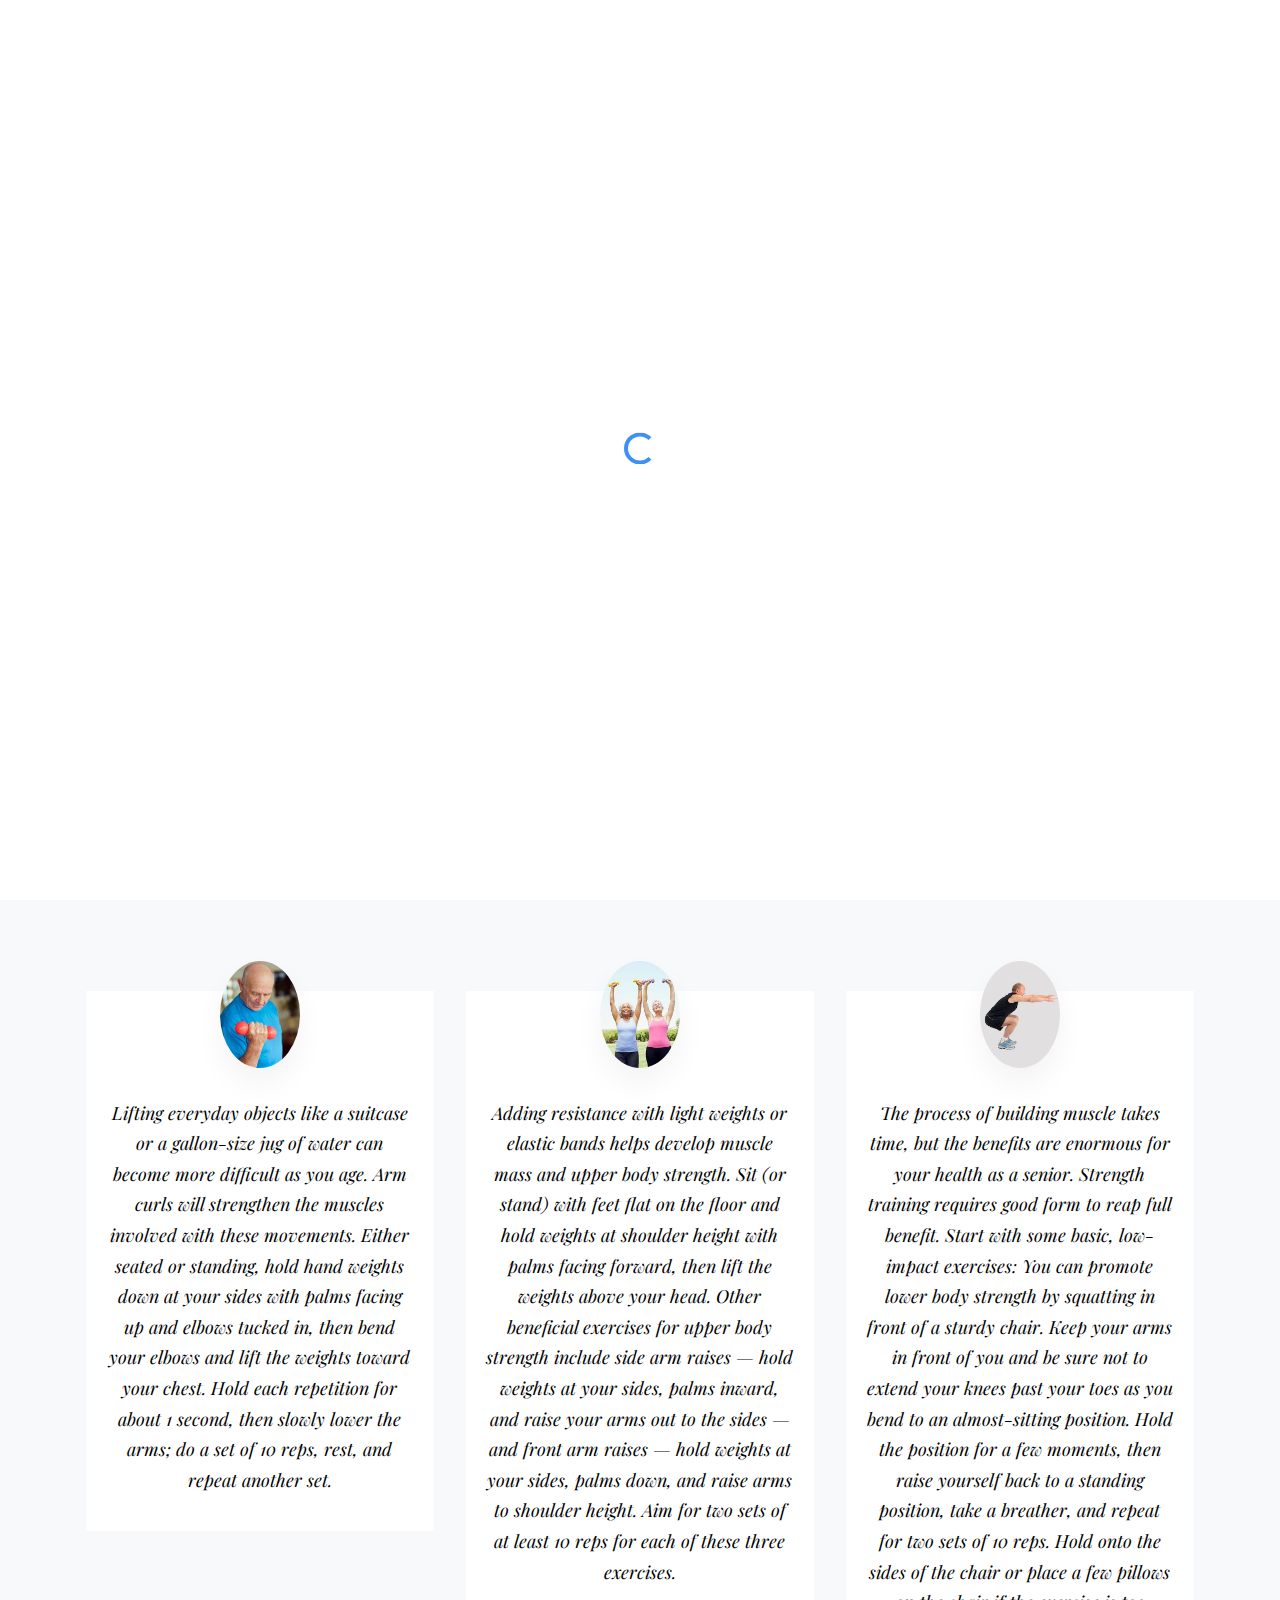
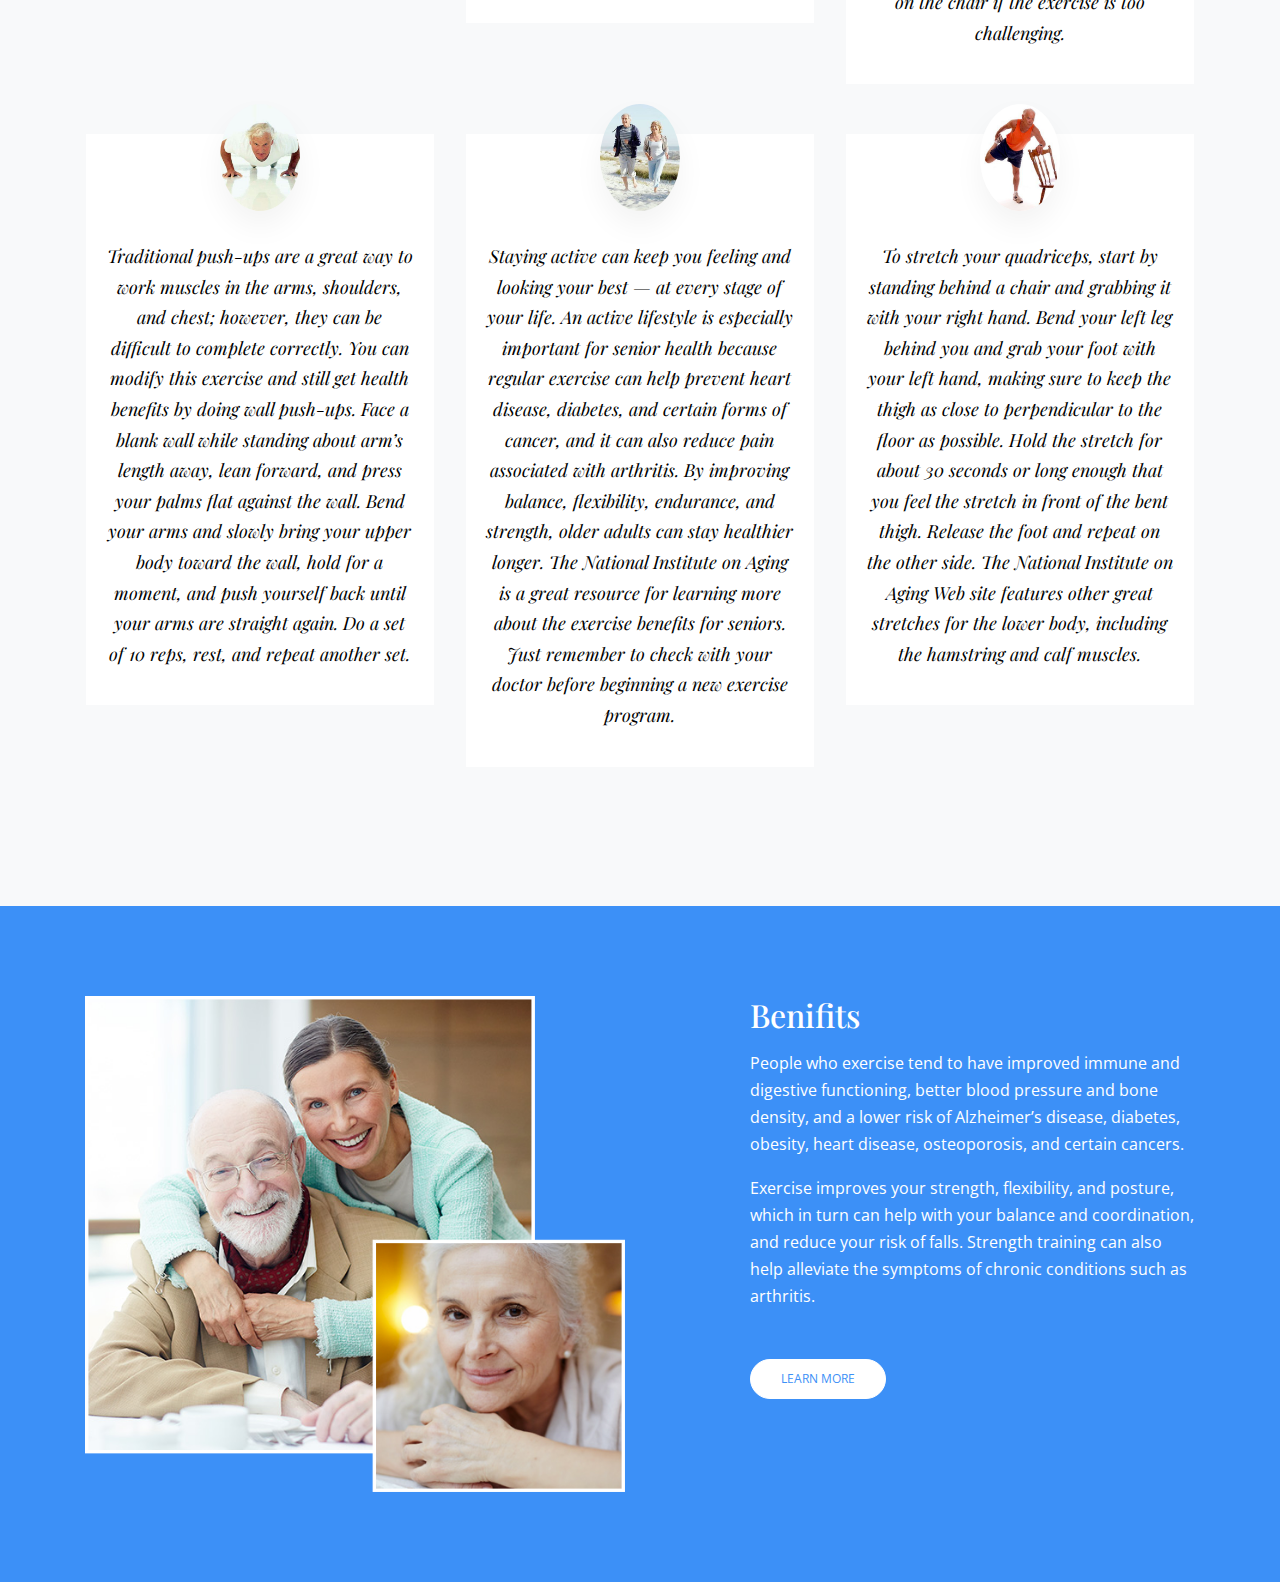
<file: Exercise.html>
<!doctype html>
<html lang="en">
<head>
  <title>Elderly </title>
  <meta charset="utf-8">
  <meta name="viewport" content="width=device-width, initial-scale=1, shrink-to-fit=no">    

  <link href="https://fonts.googleapis.com/css2?family=Open+Sans:wght@400;700&family=Playfair+Display:wght@400;700&display=swap" rel="stylesheet">
  <link rel="stylesheet" href="fonts/icomoon/style.css">

  <link rel="stylesheet" href="css/bootstrap.min.css">
  <link rel="stylesheet" href="css/jquery-ui.css">
  <link rel="stylesheet" href="css/owl.carousel.min.css">
  <link rel="stylesheet" href="css/owl.theme.default.min.css">
  <link rel="stylesheet" href="css/owl.theme.default.min.css">

  <link rel="stylesheet" href="css/jquery.fancybox.min.css">

  <link rel="stylesheet" href="css/bootstrap-datepicker.css">

  <link rel="stylesheet" href="fonts/flaticon/font/flaticon.css">

  <link rel="stylesheet" href="css/aos.css">

  <link rel="stylesheet" href="css/style.css">

</head>
<body data-spy="scroll" data-target=".site-navbar-target" data-offset="300">


  <div id="overlayer"></div>
  <div class="loader">
    <div class="spinner-border text-primary" role="status">
      <span class="sr-only">Loading...</span>
    </div>
  </div>


  <div class="site-wrap">

    <div class="site-mobile-menu site-navbar-target">
      <div class="site-mobile-menu-header">
        <div class="site-mobile-menu-close mt-3">
          <span class="icon-close2 js-menu-toggle"></span>
        </div>
      </div>
      <div class="site-mobile-menu-body"></div>
    </div>

    
    <header class="site-navbar light js-sticky-header site-navbar-target" role="banner">

      <div class="container">
        <div class="row align-items-center">

          <div class="col-6 col-xl-2">
            <div class="mb-0 site-logo"><a href="index.html" class="mb-0">Elderly<span class="text-primary">.</span> </a></div>
          </div>

          <div class="col-12 col-md-10 d-none d-xl-block">
            <nav class="site-navigation position-relative text-right" role="navigation">

              <ul class="site-menu main-menu js-clone-nav mr-auto d-none d-lg-block">
                <li><a href="index.html" class="nav-link">Home</a></li>
                
                  <a href="Reminder.html" class="nav-link">Reminders</a>
                  
                <li><a href="Exercise.html" class="active nav-link">Exercise</a></li>


                <li><a href="Tips.html" class="nav-link">Tips</a></li>
                <li><a href="Login.html" class="nav-link">Login</a></li>
              

                <
              </ul>
            </nav>
          </div>


          <div class="col-6 d-inline-block d-xl-none ml-md-0 py-3" style="position: relative; top: 3px;"><a href="#" class="site-menu-toggle js-menu-toggle float-right"><span class="icon-menu h3 text-white"></span></a></div>

        </div>
      </div>

    </header>


    <!-- MAIN -->



    <div class="slide-item overlay" style="background-image: url('images/slider-2.jpg')">
      <div class="container">
        <div class="row justify-content-center text-center">
          <div class="col-lg-6 align-self-center">
            <h1 class="heading mb-3">Exercise</h1>
            <p class="lead text-white mb-5">People who exercise tend to have improved immune and digestive functioning, better blood pressure and bone density, and a lower risk of Alzheimer’s disease, diabetes, obesity, heart disease, osteoporosis, and certain cancers.</p>
        
          </div>
        </div>
      </div>  
    </div>




    <div class="site-section bg-light">
      <div class="container">
        <div class="row">
          <div class="col-12 col-sm-6 col-md-6 col-lg-4 mb-5">
            <div class="testimonial text-center">
              <img src="images/biceps.jpg" alt="Image" class="img-fluid">
              <blockquote>
                <p class="quote">Lifting everyday objects like a suitcase or a gallon-size jug of water can become more difficult as you age. Arm curls will strengthen the muscles involved with these movements. Either seated or standing, hold hand weights down at your sides with palms facing up and elbows tucked in, then bend your elbows and lift the weights toward your chest. Hold each repetition for about 1 second, then slowly lower the arms; do a set of 10 reps, rest, and repeat another set.</p>
                <cite class="author"></cite>
              </blockquote>
            </div>
          </div>
          <div class="col-12 col-sm-6 col-md-6 col-lg-4 mb-5">
            <div class="testimonial text-center">
              <img src="images/arms.jpg" alt="Image" class="img-fluid">
              <blockquote>
                <p class="quote">Adding resistance with light weights or elastic bands helps develop muscle mass and upper body strength. Sit (or stand) with feet flat on the floor and hold weights at shoulder height with palms facing forward, then lift the weights above your head. Other beneficial exercises for upper body strength include side arm raises — hold weights at your sides, palms inward, and raise your arms out to the sides — and front arm raises — hold weights at your sides, palms down, and raise arms to shoulder height. Aim for two sets of at least 10 reps for each of these three exercises.</p>
                <cite class="author"></cite>
              </blockquote>
            </div>
          </div>
          <div class="col-12 col-sm-6 col-md-6 col-lg-4 mb-5">
            <div class="testimonial text-center">
              <img src="images/squats.jpg" alt="Image" class="img-fluid">
              <blockquote>
                <p class="quote">The process of building muscle takes time, but the benefits are enormous for your health as a senior. Strength training requires good form to reap full benefit. Start with some basic, low-impact exercises: You can promote lower body strength by squatting in front of a sturdy chair. Keep your arms in front of you and be sure not to extend your knees past your toes as you bend to an almost-sitting position. Hold the position for a few moments, then raise yourself back to a standing position, take a breather, and repeat for two sets of 10 reps. Hold onto the sides of the chair or place a few pillows on the chair if the exercise is too challenging.</p>
                <cite class="author"></cite>
              </blockquote>
            </div>
          </div>



          <div class="col-12 col-sm-6 col-md-6 col-lg-4 mb-5">
            <div class="testimonial text-center">
              <img src="images/push.jpg" alt="Image" class="img-fluid">
              <blockquote>
                <p class="quote">Traditional push-ups are a great way to work muscles in the arms, shoulders, and chest; however, they can be difficult to complete correctly. You can modify this exercise and still get health benefits by doing wall push-ups. Face a blank wall while standing about arm’s length away, lean forward, and press your palms flat against the wall. Bend your arms and slowly bring your upper body toward the wall, hold for a moment, and push yourself back until your arms are straight again. Do a set of 10 reps, rest, and repeat another set.</p>
                <cite class="author"></cite>
              </blockquote>
            </div>
          </div>
          <div class="col-12 col-sm-6 col-md-6 col-lg-4 mb-5">
            <div class="testimonial text-center">
              <img src="images/run.jpg" alt="Image" class="img-fluid">
              <blockquote>
                <p class="quote">Staying active can keep you feeling and looking your best — at every stage of your life. An active lifestyle is especially important for senior health because regular exercise can help prevent heart disease, diabetes, and certain forms of cancer, and it can also reduce pain associated with arthritis. By improving balance, flexibility, endurance, and strength, older adults can stay healthier longer. The National Institute on Aging is a great resource for learning more about the exercise benefits for seniors. Just remember to check with your doctor before beginning a new exercise program.
                                     </p>
                <cite class="author"></cite>
              </blockquote>
            </div>
          </div>
          <div class="col-12 col-sm-6 col-md-6 col-lg-4 mb-5">
            <div class="testimonial text-center">
              <img src="images/chair.jpg" alt="Image" class="img-fluid">
              <blockquote>
                <p class="quote">To stretch your quadriceps, start by standing behind a chair and grabbing it with your right hand. Bend your left leg behind you and grab your foot with your left hand, making sure to keep the thigh as close to perpendicular to the floor as possible. Hold the stretch for about 30 seconds or long enough that you feel the stretch in front of the bent thigh. Release the foot and repeat on the other side. The National Institute on Aging Web site features other great stretches for the lower body, including the hamstring and calf muscles.


</p>
                <cite class="author"></cite>
              </blockquote>
            </div>
          </div>


        </div>
      </div>
    </div>




    <div class="site-section bg-primary">
      <div class="container">
        <div class="row">
          <div class="col-md-6 col-lg-6 mb-5 mb-md-0">
            <img src="images/about.png" alt="Image" class="img-fluid">
          </div>
          <div class="col-md-6 col-lg-5 ml-auto">
            <div class="section-heading">
              <h2 class="heading mb-3 text-white">Benifits</h2>
              
              <p class="text-white">People who exercise tend to have improved immune and digestive functioning, better blood pressure and bone density, and a lower risk of Alzheimer’s disease, diabetes, obesity, heart disease, osteoporosis, and certain cancers. </p>
              
              <p class="text-white mb-5">Exercise improves your strength, flexibility, and posture, which in turn can help with your balance and coordination, and reduce your risk of falls. Strength training can also help alleviate the symptoms of chronic conditions such as arthritis.</p>
              <p><a href="#" class="btn btn-white">Learn More</a></p>
            </div>
          </div>
        </div>
      </div>
    </div>

    


     <!-- .site-wrap -->

  <script src="js/jquery-3.3.1.min.js"></script>
  <script src="js/jquery-ui.js"></script>
  <script src="js/popper.min.js"></script>
  <script src="js/bootstrap.min.js"></script>
  <script src="js/owl.carousel.min.js"></script>
  <script src="js/jquery.countdown.min.js"></script>
  <script src="js/jquery.easing.1.3.js"></script>
  <script src="js/aos.js"></script>
  <script src="js/jquery.waypoints.min.js"></script>
  <script src="js/jquery.animateNumber.min.js"></script>
  <script src="js/jquery.fancybox.min.js"></script>
  <script src="js/jquery.sticky.js"></script>
  <script src="js/isotope.pkgd.min.js"></script>


  <script src="js/main.js"></script>



</body>
</html>
</file>
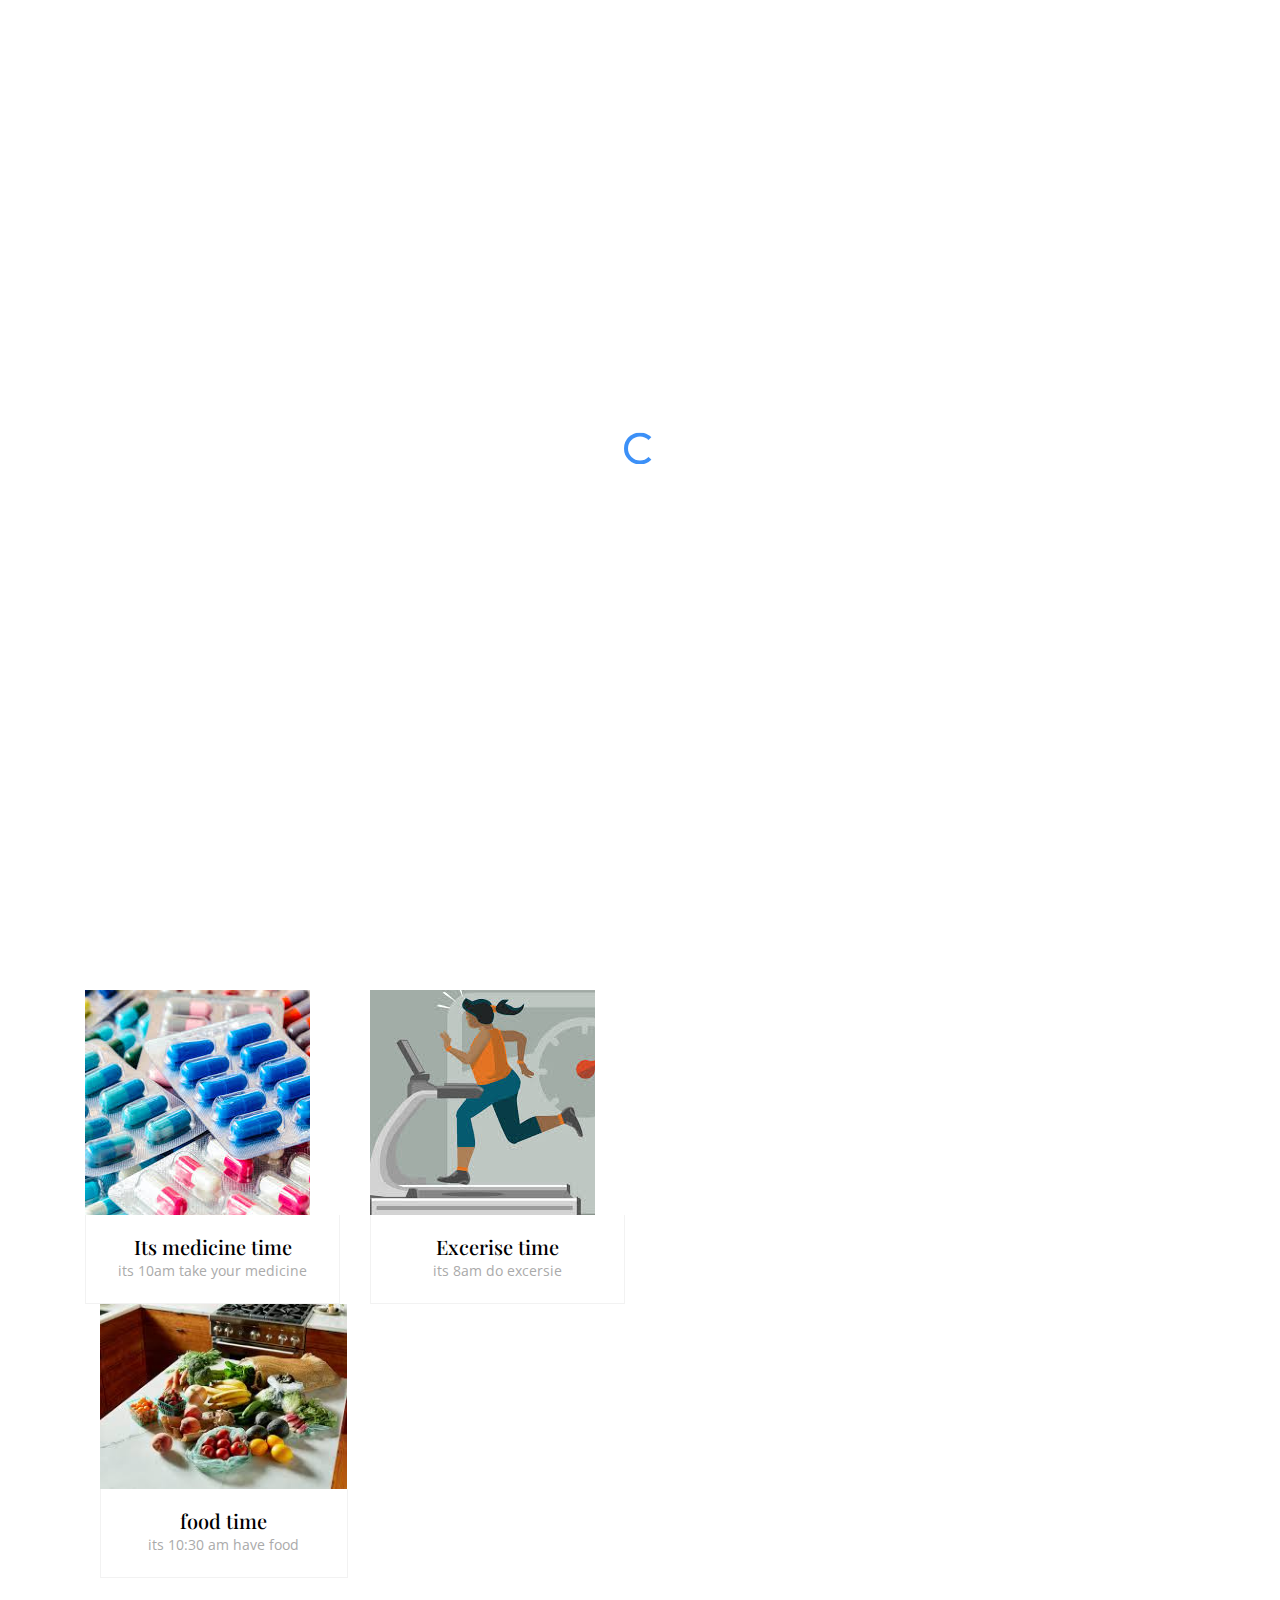
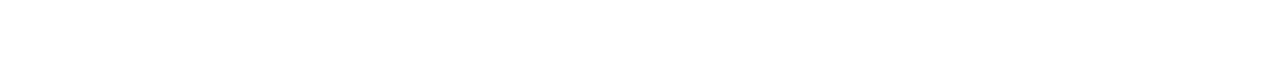
<file: Reminder.html>
<!doctype html>
<html lang="en">
<head>
  <title>Elderly </title>
  <meta charset="utf-8">
  <meta name="viewport" content="width=device-width, initial-scale=1, shrink-to-fit=no">    

  <link href="https://fonts.googleapis.com/css2?family=Open+Sans:wght@400;700&family=Playfair+Display:wght@400;700&display=swap" rel="stylesheet">
  <link rel="stylesheet" href="fonts/icomoon/style.css">

  <link rel="stylesheet" href="css/bootstrap.min.css">
  <link rel="stylesheet" href="css/jquery-ui.css">
  <link rel="stylesheet" href="css/owl.carousel.min.css">
  <link rel="stylesheet" href="css/owl.theme.default.min.css">
  <link rel="stylesheet" href="css/owl.theme.default.min.css">

  <link rel="stylesheet" href="css/jquery.fancybox.min.css">

  <link rel="stylesheet" href="css/bootstrap-datepicker.css">

  <link rel="stylesheet" href="fonts/flaticon/font/flaticon.css">

  <link rel="stylesheet" href="css/aos.css">

  <link rel="stylesheet" href="css/style.css">

</head>
<body data-spy="scroll" data-target=".site-navbar-target" data-offset="300">


  <div id="overlayer"></div>
  <div class="loader">
    <div class="spinner-border text-primary" role="status">
      <span class="sr-only">Loading...</span>
    </div>
  </div>


  <div class="site-wrap">

    <div class="site-mobile-menu site-navbar-target">
      <div class="site-mobile-menu-header">
        <div class="site-mobile-menu-close mt-3">
          <span class="icon-close2 js-menu-toggle"></span>
        </div>
      </div>
      <div class="site-mobile-menu-body"></div>
    </div>

    
    <header class="site-navbar light js-sticky-header site-navbar-target" role="banner">

      <div class="container">
        <div class="row align-items-center">

          <div class="col-6 col-xl-2">
            <div class="mb-0 site-logo"><a href="index.html" class="mb-0">Elderly<span class="text-primary">.</span> </a></div>
          </div>

          <div class="col-12 col-md-10 d-none d-xl-block">
            <nav class="site-navigation position-relative text-right" role="navigation">

              <ul class="site-menu main-menu js-clone-nav mr-auto d-none d-lg-block">
                <li><a href="index.html" class="nav-link">Home</a></li>
                
                  <a href="Reminder.html" class="active nav-link">Reminder</a>
                  
                <li><a href="Exercise.html" class="nav-link">Exercise</a></li>


                <li><a href="Tips.html" class="nav-link"> Tips </a></li>
                <li><a href="Login.html" class="nav-link">Login</a></li>
              

                
              </ul>
            </nav>
          </div>


          <div class="col-6 d-inline-block d-xl-none ml-md-0 py-3" style="position: relative; top: 3px;"><a href="#" class="site-menu-toggle js-menu-toggle float-right"><span class="icon-menu h3 text-white"></span></a></div>

        </div>
      </div>

    </header>


    <!-- MAIN -->



    <div class="slide-item overlay" style="background-image: url('images/slider-2.jpg')">
      <div class="container">
        <div class="row justify-content-center text-center">
          <div class="col-lg-6 align-self-center">
            <h1 class="heading mb-3">Medicine Reminder</h1>
            <p class="lead text-white mb-5">Taking medicine on time is most important</p>
            <p><a href="medicine.html" class="btn btn-primary">Add Reminder</a></p>
          </div>
        </div>
      </div>  
    </div>




    <div class="site-section">
      <div class="container">
        <div class="row">
          <div class="col-6 col-sm-6 col-md-6 mb-4 mb-lg-0 col-lg-3">
            <div class="service">
              <a href="#" class="d-block"><img src="images/medicine.jpg" alt="Image" class="img-fluid"></a>
              <div class="service-inner">
                <h3>Its medicine time</h3>
                <p>its 10am take your medicine </p>
              
              </div>
            </div>
          </div>
          <div class="col-6 col-sm-6 col-md-6 mb-4 mb-lg-0 col-lg-3">
            <div class="service">
              <a href="#" class="d-block"><img src="images/excer.jpg" alt="Image" class="img-fluid"></a>
              <div class="service-inner">
                <h3>Excerise time</h3>
                <p>its 8am do excersie</p>
              </div>
                              </div>
            </div>
          </div>
          <div class="col-6 col-sm-6 col-md-6 mb-4 mb-lg-0 col-lg-3">
            <div class="service">
              <a href="#" class="d-block"><img src="images/food.jpg" alt="Image" class="img-fluid"></a>
              <div class="service-inner">
                <h3>food time</h3>
                <p> its 10:30 am have food</p> 
              
              </div>
            </div>
          </div>
          


        </div>
      </div>
    </div>

    

  </div> <!-- .site-wrap -->

  <script src="js/jquery-3.3.1.min.js"></script>
  <script src="js/jquery-ui.js"></script>
  <script src="js/popper.min.js"></script>
  <script src="js/bootstrap.min.js"></script>
  <script src="js/owl.carousel.min.js"></script>
  <script src="js/jquery.countdown.min.js"></script>
  <script src="js/jquery.easing.1.3.js"></script>
  <script src="js/aos.js"></script>
  <script src="js/jquery.waypoints.min.js"></script>
  <script src="js/jquery.animateNumber.min.js"></script>
  <script src="js/jquery.fancybox.min.js"></script>
  <script src="js/jquery.sticky.js"></script>
  <script src="js/isotope.pkgd.min.js"></script>


  <script src="js/main.js"></script>



</body>
</html>
</file>
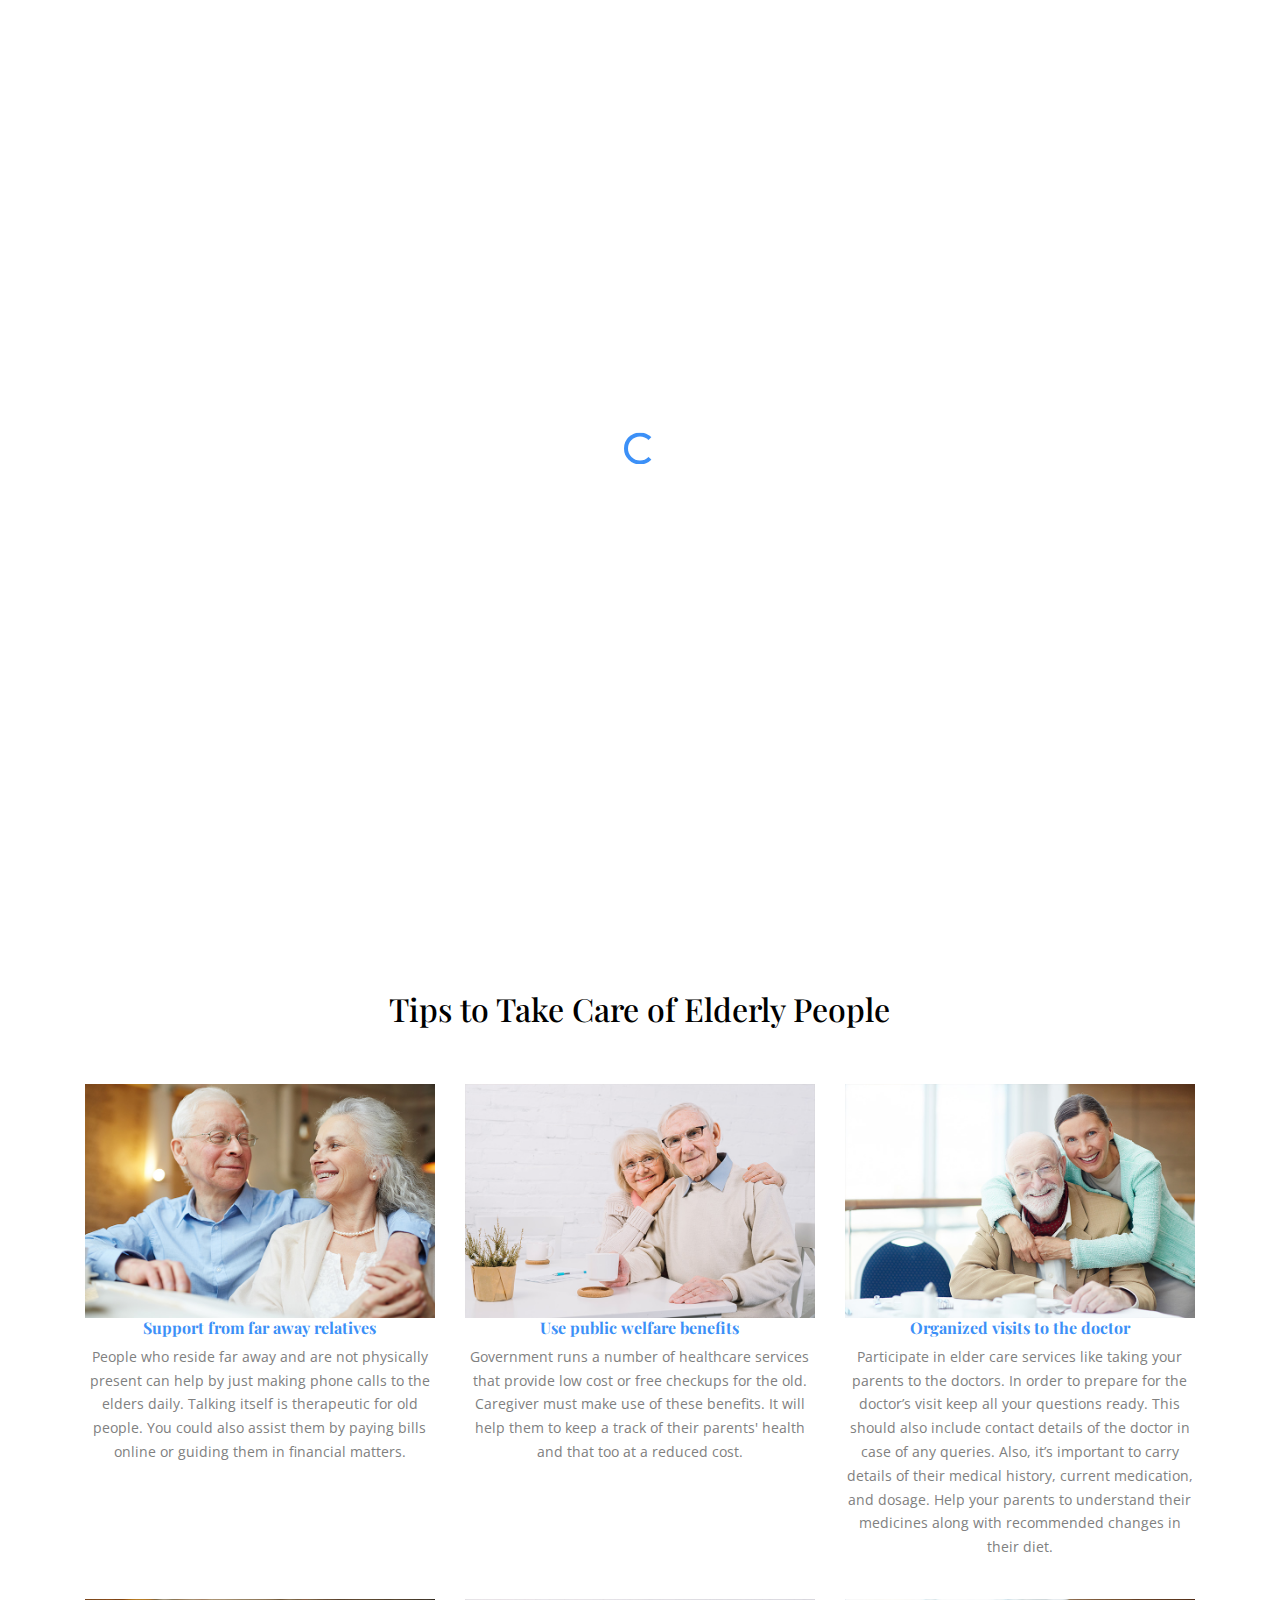
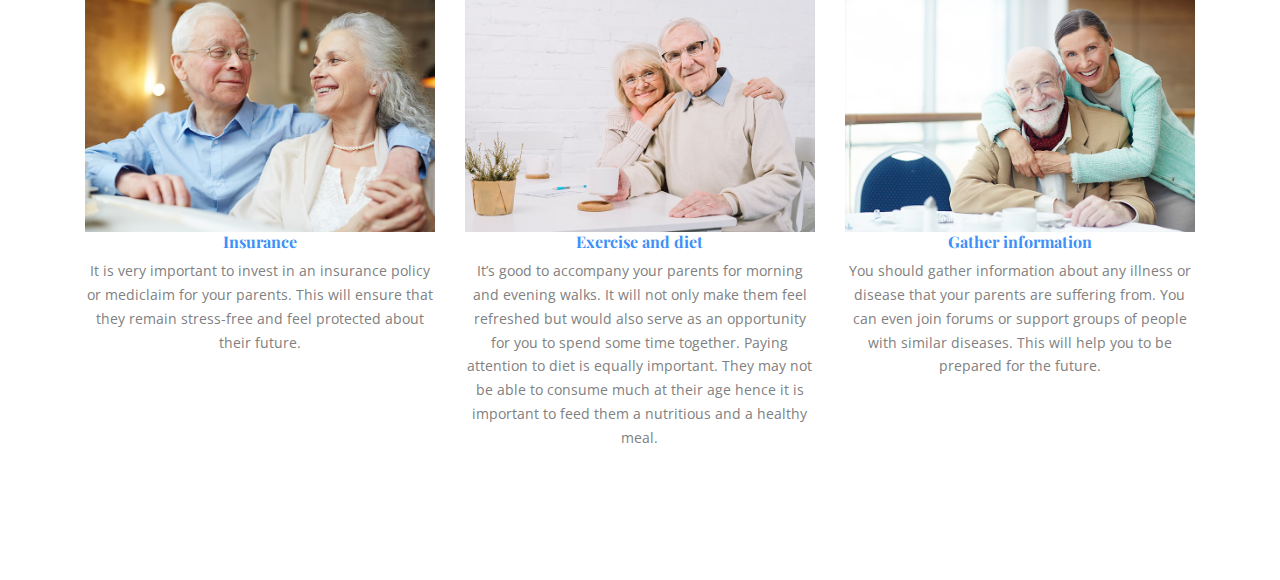
<file: Tips.html>
<!doctype html>
<html lang="en">
<head>
  <title>Elderly</title>
  <meta charset="utf-8">
  <meta name="viewport" content="width=device-width, initial-scale=1, shrink-to-fit=no">    

  <link href="https://fonts.googleapis.com/css2?family=Open+Sans:wght@400;700&family=Playfair+Display:wght@400;700&display=swap" rel="stylesheet">
  <link rel="stylesheet" href="fonts/icomoon/style.css">

  <link rel="stylesheet" href="css/bootstrap.min.css">
  <link rel="stylesheet" href="css/jquery-ui.css">
  <link rel="stylesheet" href="css/owl.carousel.min.css">
  <link rel="stylesheet" href="css/owl.theme.default.min.css">
  <link rel="stylesheet" href="css/owl.theme.default.min.css">

  <link rel="stylesheet" href="css/jquery.fancybox.min.css">

  <link rel="stylesheet" href="css/bootstrap-datepicker.css">

  <link rel="stylesheet" href="fonts/flaticon/font/flaticon.css">

  <link rel="stylesheet" href="css/aos.css">

  <link rel="stylesheet" href="css/style.css">

</head>
<body data-spy="scroll" data-target=".site-navbar-target" data-offset="300">


  <div id="overlayer"></div>
  <div class="loader">
    <div class="spinner-border text-primary" role="status">
      <span class="sr-only">Loading...</span>
    </div>
  </div>


  <div class="site-wrap">

    <div class="site-mobile-menu site-navbar-target">
      <div class="site-mobile-menu-header">
        <div class="site-mobile-menu-close mt-3">
          <span class="icon-close2 js-menu-toggle"></span>
        </div>
      </div>
      <div class="site-mobile-menu-body"></div>
    </div>

    
    <header class="site-navbar light js-sticky-header site-navbar-target" role="banner">

      <div class="container">
        <div class="row align-items-center">

          <div class="col-6 col-xl-2">
            <div class="mb-0 site-logo"><a href="index.html" class="mb-0">Elderly<span class="text-primary">.</span> </a></div>
          </div>

          <div class="col-12 col-md-10 d-none d-xl-block">
            <nav class="site-navigation position-relative text-right" role="navigation">

              <ul class="site-menu main-menu js-clone-nav mr-auto d-none d-lg-block">
                <li><a href="index.html" class="nav-link">Home</a></li>
                
                  <a href="Reminder.html" class="nav-link">Reminder</a>
                  <
                <li><a href="Exercise.html" class=" nav-link"> Exercise </a></li>


                <li><a href="Tips.html" class="active nav-link">Tips</a></li>
                <li><a href="Login.html" class="nav-link">login</a></li>
  

              </ul>
            </nav>
          </div>


          <div class="col-6 d-inline-block d-xl-none ml-md-0 py-3" style="position: relative; top: 3px;"><a href="#" class="site-menu-toggle js-menu-toggle float-right"><span class="icon-menu h3 text-white"></span></a></div>

        </div>
      </div>

    </header>


    <!-- MAIN -->



    <div class="slide-item overlay" style="background-image: url('images/slider-2.jpg')">
      <div class="container">
        <div class="row justify-content-center text-center">
          <div class="col-lg-6 align-self-center">
            <h1 class="heading mb-3">ElderlyCare Services</h1>
            <p class="lead text-white mb-5">As We Know elder people need more care so their are some service centres for this</p>
            <p><a href="https://www.justdial.com/Mumbai/Senior-Citizen-Care-Taker-Services/nct-11223978" class="btn btn-primary">Services</a></p>
            <p><a href="https://care24.co.in/attendant" class="btn btn-primary">CareTaker Home</a></p>
            <p><a href="https://www.google.com/maps/search/hospitals+near+me/@18.5241507,73.8574982,15z/data=!3m1!4b1" class="btn btn-primary">Hospitals near me</a></p>
          </div>
        </div>
      </div>  
    </div>




    <div class="site-section">
      <div class="container">
        <div class="row mb-5 justify-content-center">
          <div class="col-7 text-center">
            <div class="heading">
              <h2 class="text-black">Tips to Take Care of Elderly People</h2>
            </div>
          </div>
        </div>
        <div class="row">
          <div class="col-12 col-sm-6 col-md-4 mb-4">
            <div class="blog-entry">
              <a href="#" class="d-block">
                <img src="images/img_1.jpg" alt="Image" class="img-fluid">
              </a>
              
              <h2><a href="#">Support from far away relatives</a></h2>
              <p>People who reside far away and are not physically present can help by just making phone calls to the elders daily. Talking itself is therapeutic for old people. You could also assist them by paying bills online or guiding them in financial matters.</p>
            </div>
          </div>
          <div class="col-12 col-sm-6 col-md-4 mb-4">
            <div class="blog-entry">
              <a href="#" class="d-block">
                <img src="images/img_2.jpg" alt="Image" class="img-fluid">
              </a>
              
              <h2><a href="#"> Use public welfare benefits</a></h2>
              <p>Government runs a number of healthcare services that provide low cost or free checkups for the old. Caregiver must make use of these benefits. It will help them to keep a track of their parents' health and that too at a reduced cost.</p>
            </div>
          </div>
          <div class="col-12 col-sm-6 col-md-4 mb-4">
            <div class="blog-entry">
              <a href="#" class="d-block">
                <img src="images/img_3.jpg" alt="Image" class="img-fluid">
              </a>
              
              <h2><a href="#">Organized visits to the doctor</a></h2>
              <p>Participate in elder care services like taking your parents to the doctors. In order to prepare for the doctor’s visit keep all your questions ready. This should also include contact details of the doctor in case of any queries. Also, it’s important to carry details of their medical history, current medication, and dosage. Help your parents to understand their medicines along with recommended changes in their diet.
              </p>
            </div>
          </div>


          <div class="col-12 col-sm-6 col-md-4 mb-4">
            <div class="blog-entry">
              <a href="#" class="d-block">
                <img src="images/img_1.jpg" alt="Image" class="img-fluid">
              </a>
              
              <h2><a href="#">Insurance</a></h2>
              <p>It is very important to invest in an insurance policy or mediclaim for your parents. This will ensure that they remain stress-free and feel protected about their future.</p>
            </div>
          </div>
          <div class="col-12 col-sm-6 col-md-4 mb-4">
            <div class="blog-entry">
              <a href="#" class="d-block">
                <img src="images/img_2.jpg" alt="Image" class="img-fluid">
              </a>
              
              <h2><a href="#"> Exercise and diet</a></h2>
              <p>It’s good to accompany your parents for morning and evening walks. It will not only make them feel refreshed but would also serve as an opportunity for you to spend some time together. Paying attention to diet is equally important. They may not be able to consume much at their age hence it is important to feed them a nutritious and a healthy meal.</p>
            </div>
          </div>
          <div class="col-12 col-sm-6 col-md-4 mb-4">
            <div class="blog-entry">
              <a href="#" class="d-block">
                <img src="images/img_3.jpg" alt="Image" class="img-fluid">
              </a>
              
              <h2><a href="#">Gather information</a></h2>
              <p> You should gather information about any illness or disease that your parents are suffering from. You can even join forums or support groups of people with similar diseases. This will help you to be prepared for the future.</p>
            </div>
          </div>



        </div>
      </div>
    </div>

    


    
  </div> <!-- .site-wrap -->

  <script src="js/jquery-3.3.1.min.js"></script>
  <script src="js/jquery-ui.js"></script>
  <script src="js/popper.min.js"></script>
  <script src="js/bootstrap.min.js"></script>
  <script src="js/owl.carousel.min.js"></script>
  <script src="js/jquery.countdown.min.js"></script>
  <script src="js/jquery.easing.1.3.js"></script>
  <script src="js/aos.js"></script>
  <script src="js/jquery.waypoints.min.js"></script>
  <script src="js/jquery.animateNumber.min.js"></script>
  <script src="js/jquery.fancybox.min.js"></script>
  <script src="js/jquery.sticky.js"></script>
  <script src="js/isotope.pkgd.min.js"></script>


  <script src="js/main.js"></script>


</body>
</html>
</file>
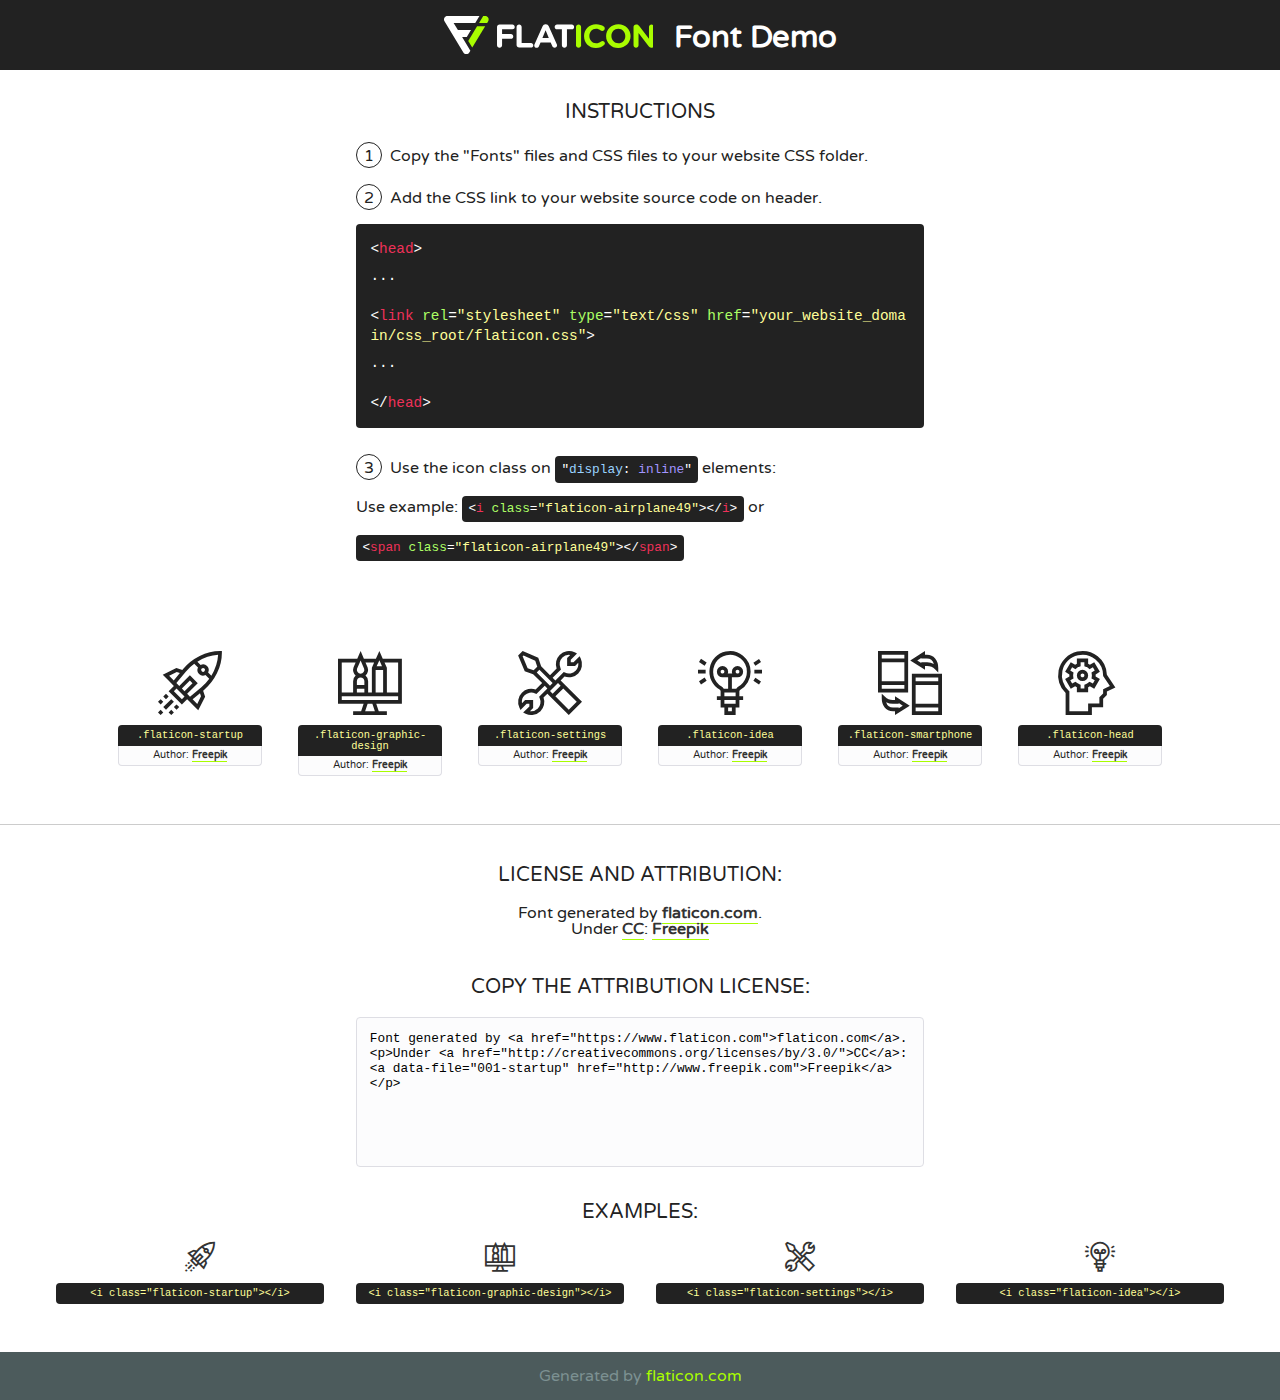
<file: fonts/flaticon/font/flaticon.html>
<!DOCTYPE html>
<!--
  Flaticon icon font: Flaticon
  Creation date: 03/04/2019 06:02
-->
<html>
<!DOCTYPE html>
<html>

<head>
    <title>Flaticon WebFont</title>
    <link href="http://fonts.googleapis.com/css?family=Varela+Round" rel="stylesheet" type="text/css" />
    <link rel="stylesheet" type="text/css" href="flaticon.css">
    <meta charset="UTF-8">
    <style>
    html, body, div, span, applet, object, iframe,
    h1, h2, h3, h4, h5, h6, p, blockquote, pre,
    a, abbr, acronym, address, big, cite, code,
    del, dfn, em, img, ins, kbd, q, s, samp,
    small, strike, strong, sub, sup, tt, var,
    b, u, i, center,
    dl, dt, dd, ol, ul, li,
    fieldset, form, label, legend,
    table, caption, tbody, tfoot, thead, tr, th, td,
    article, aside, canvas, details, embed, 
    figure, figcaption, footer, header, hgroup, 
    menu, nav, output, ruby, section, summary,
    time, mark, audio, video {
        margin: 0;
        padding: 0;
        border: 0;
        font-size: 100%;
        font: inherit;
        vertical-align: baseline;
    }
    /* HTML5 display-role reset for older browsers */
    article, aside, details, figcaption, figure, 
    footer, header, hgroup, menu, nav, section {
        display: block;
    }
    body {
        line-height: 1;
    }
    ol, ul {
        list-style: none;
    }
    blockquote, q {
        quotes: none;
    }
    blockquote:before, blockquote:after,
    q:before, q:after {
        content: '';
        content: none;
    }
    table {
        border-collapse: collapse;
        border-spacing: 0;
    }
    body {
        font-family: 'Varela Round', Helvetica, Arial, sans-serif;
        font-size: 16px;
        color: #222;
    }
    a {
        color: #333;
        border-bottom: 1px solid #a9fd00;
        font-weight: bold;
        text-decoration: none;
    }
    * {
        -moz-box-sizing: border-box;
        -webkit-box-sizing: border-box;
        box-sizing: border-box;
        margin: 0;
        padding: 0;
    }
    [class^="flaticon-"]:before, [class*=" flaticon-"]:before, [class^="flaticon-"]:after, [class*=" flaticon-"]:after {
        font-family: Flaticon;
        font-size: 30px;
        font-style: normal;
        margin-left: 20px;
        color: #333;
    }
    .wrapper {
        max-width: 600px;
        margin: auto;
        padding: 0 1em;
    }
    .title {
        font-size: 1.25em;
        text-align: center;
        margin-bottom: 1em;
        text-transform: uppercase;
    }
    header {
        text-align: center;
        background-color: #222;
        color: #fff;
        padding: 1em;
    }
    header .logo {
        width: 210px;
        height: 38px;
        display: inline-block;
        vertical-align: middle;
        margin-right: 1em;
        border: none;
    }
    header strong {
        font-size: 1.95em;
        font-weight: bold;
        vertical-align: middle;
        margin-top: 5px;
        display: inline-block;
    }
    .demo {
        margin: 2em auto;
        line-height: 1.25em;
    }
    .demo ul li {
        margin-bottom: 1em;
    }
    .demo ul li .num {
        color: #222;
        border-radius: 20px;
        display: inline-block;
        width: 26px;
        padding: 3px;
        height: 26px;
        text-align: center;
        margin-right: 0.5em;
        border: 1px solid #222;
    }
    .demo ul li code {
        background-color: #222;
        border-radius: 4px;
        padding: 0.25em 0.5em;
        display: inline-block;
        color: #fff;
        font-family: Consolas,Monaco,Lucida Console,Liberation Mono,DejaVu Sans Mono,Bitstream Vera Sans Mono,Courier New, monospace;
        font-weight: lighter;
        margin-top: 1em;
        font-size: 0.8em;
        word-break: break-all;
    }
    .demo ul li code.big {
        padding: 1em;
        font-size: 0.9em;
    }
    .demo ul li code .red {
        color: #EF3159;
    }
    .demo ul li code .green {
        color: #ACFF65;
    }
    .demo ul li code .yellow {
        color: #FFFF99;
    }
    .demo ul li code .blue {
        color: #99D3FF;
    }
    .demo ul li code .purple {
        color: #A295FF;
    }
    .demo ul li code .dots {
        margin-top: 0.5em;
        display: block;
    }
    #glyphs {
        border-bottom: 1px solid #ccc;
        padding: 2em 0;
        text-align: center;
    }
    .glyph {
        display: inline-block;
        width: 9em;
        margin: 1em;
        text-align: center;
        vertical-align: top;
        background: #FFF;
    }
    .glyph .glyph-icon {
        padding: 10px;
        display: block;
        font-family:"Flaticon";
        font-size: 64px;
        line-height: 1;
    }
    .glyph .glyph-icon:before {
        font-size: 64px;
        color: #222;
        margin-left: 0;
    }
    .class-name {
        font-size: 0.65em;
        background-color: #222;
        color: #fff;
        border-radius: 4px 4px 0 0;
        padding: 0.5em;
        color: #FFFF99;
        font-family: Consolas,Monaco,Lucida Console,Liberation Mono,DejaVu Sans Mono,Bitstream Vera Sans Mono,Courier New, monospace;
    }
    .author-name {
        font-size: 0.6em;
        background-color: #fcfcfd;
        border: 1px solid #DEDEE4;
        border-top: 0;
        border-radius: 0 0 4px 4px;
        padding: 0.5em;
    }
    .class-name:last-child {
        font-size: 10px;
        color:#888;
    }
    .class-name:last-child a {
        font-size: 10px;
        color:#555;
    }
    .class-name:last-child a:hover {
        color:#a9fd00;
    }
    .glyph > input {
        display: block;
        width: 100px;
        margin: 5px auto;
        text-align: center;
        font-size: 12px;
        cursor: text;
    }
    .glyph > input.icon-input {
        font-family:"Flaticon";
        font-size: 16px;
        margin-bottom: 10px;
    }
    .attribution .title {
        margin-top: 2em;
    }
    .attribution textarea {
        background-color: #fcfcfd;
        padding: 1em;
        border: none;
        box-shadow: none;
        border: 1px solid #DEDEE4;
        border-radius: 4px;
        resize: none;
        width: 100%;
        height: 150px;
        font-size: 0.8em;
        font-family: Consolas,Monaco,Lucida Console,Liberation Mono,DejaVu Sans Mono,Bitstream Vera Sans Mono,Courier New, monospace;
        -webkit-appearance: none;
    }
    .iconsuse {
        margin: 2em auto;
        text-align: center;
        max-width: 1200px;
    }
    .iconsuse:after {
        content: '';
        display: table;
        clear: both;
    }
    .iconsuse .image {
        float: left;
        width: 25%;
        padding: 0 1em;
    }
    .iconsuse .image p {
        margin-bottom: 1em;
    }
    .iconsuse .image span {
        display: block;
        font-size: 0.65em;
        background-color: #222;
        color: #fff;
        border-radius: 4px;
        padding: 0.5em;
        color: #FFFF99;
        margin-top: 1em;
        font-family: Consolas,Monaco,Lucida Console,Liberation Mono,DejaVu Sans Mono,Bitstream Vera Sans Mono,Courier New, monospace;
    }
    #footer {
        text-align: center;
        background-color: #4C5B5C;
        color: #7c9192;
        padding: 1em;
    }
    #footer a {
        border: none;
        color: #a9fd00;
        font-weight: normal;
    }
    @media (max-width: 960px) {
        .iconsuse .image {
            width: 50%;
        }
    }
    @media (max-width: 560px) {
        .iconsuse .image {
            width: 100%;
        }
    }
    </style>
</head>

<body class="characters-off">

    <header>
        <a href="https://www.flaticon.com" target="_blank" class="logo">
            <svg version="1.1" xmlns="http://www.w3.org/2000/svg" xmlns:xlink="http://www.w3.org/1999/xlink" xmlns:a="http://ns.adobe.com/AdobeSVGViewerExtensions/3.0/" viewBox="0 0 560.875 102.036" enable-background="new 0 0 560.875 102.036" xml:space="preserve">
                <defs>
                </defs>
                <g>
                    <g class="letters">
                        <path fill="#ffffff" d="M141.596,29.675c0-3.777,2.985-6.767,6.764-6.767h34.438c3.426,0,6.15,2.728,6.15,6.15
                        c0,3.43-2.724,6.149-6.15,6.149h-27.674v13.091h23.719c3.429,0,6.151,2.724,6.151,6.15c0,3.43-2.723,6.149-6.151,6.149h-23.719
                        v17.574c0,3.773-2.986,6.761-6.764,6.761c-3.779,0-6.764-2.989-6.764-6.761V29.675z"></path>
                        <path fill="#ffffff" d="M193.844,29.149c0-3.781,2.985-6.767,6.764-6.767c3.776,0,6.763,2.985,6.763,6.767v42.957h25.039
                        c3.426,0,6.149,2.726,6.149,6.153c0,3.425-2.723,6.15-6.149,6.15h-31.802c-3.779,0-6.764-2.986-6.764-6.768V29.149z"></path>
                        <path fill="#ffffff" d="M241.891,75.71l21.438-48.407c1.492-3.341,4.215-5.357,7.906-5.357h0.792
                        c3.686,0,6.323,2.017,7.815,5.357l21.439,48.407c0.436,0.967,0.701,1.845,0.701,2.723c0,3.602-2.809,6.501-6.414,6.501
                        c-3.161,0-5.269-1.845-6.499-4.655l-4.132-9.661h-27.059l-4.301,10.102c-1.144,2.631-3.426,4.214-6.237,4.214
                        c-3.517,0-6.24-2.81-6.24-6.325C241.1,77.64,241.451,76.677,241.891,75.71z M279.932,58.666l-8.521-20.297l-8.526,20.297H279.932
                        z"></path>
                        <path fill="#ffffff" d="M314.864,35.387H301.86c-3.429,0-6.239-2.813-6.239-6.238c0-3.429,2.811-6.24,6.239-6.24h39.533
                        c3.426,0,6.237,2.811,6.237,6.24c0,3.425-2.811,6.238-6.237,6.238h-13.001v42.785c0,3.773-2.99,6.761-6.764,6.761
                        c-3.779,0-6.764-2.989-6.764-6.761V35.387z"></path>
                        <path fill="#A9FD00" d="M352.615,29.149c0-3.781,2.985-6.767,6.767-6.767c3.774,0,6.761,2.985,6.761,6.767v49.024
                        c0,3.773-2.987,6.761-6.761,6.761c-3.781,0-6.767-2.989-6.767-6.761V29.149z"></path>
                        <path fill="#A9FD00" d="M374.132,53.836v-0.179c0-17.481,13.178-31.801,32.065-31.801c9.22,0,15.459,2.458,20.557,6.238
                        c1.402,1.054,2.637,2.985,2.637,5.357c0,3.692-2.985,6.59-6.681,6.59c-1.845,0-3.071-0.702-4.044-1.319
                        c-3.776-2.813-7.729-4.393-12.562-4.393c-10.364,0-17.831,8.611-17.831,19.154v0.173c0,10.542,7.291,19.329,17.831,19.329
                        c5.715,0,9.492-1.756,13.359-4.834c1.049-0.874,2.458-1.491,4.039-1.491c3.429,0,6.325,2.813,6.325,6.236
                        c0,2.106-1.056,3.78-2.282,4.834c-5.539,4.834-12.036,7.733-21.878,7.733C387.572,85.464,374.132,71.493,374.132,53.836z"></path>
                        <path fill="#A9FD00" d="M433.009,53.836v-0.179c0-17.481,13.79-31.801,32.766-31.801c18.981,0,32.592,14.143,32.592,31.628v0.173
                        c0,17.483-13.785,31.807-32.769,31.807C446.625,85.464,433.009,71.32,433.009,53.836z M484.224,53.836v-0.179
                        c0-10.539-7.725-19.326-18.626-19.326c-10.893,0-18.449,8.611-18.449,19.154v0.173c0,10.542,7.73,19.329,18.626,19.329
                        C476.676,72.986,484.224,64.378,484.224,53.836z"></path>
                        <path fill="#A9FD00" d="M506.233,29.321c0-3.774,2.99-6.763,6.767-6.763h1.401c3.252,0,5.183,1.583,7.029,3.953l26.093,34.265
                        V29.059c0-3.692,2.99-6.677,6.681-6.677c3.683,0,6.671,2.985,6.671,6.677v48.934c0,3.78-2.987,6.765-6.764,6.765h-0.436
                        c-3.257,0-5.188-1.581-7.034-3.953l-27.056-35.492v32.944c0,3.687-2.985,6.676-6.678,6.676c-3.683,0-6.673-2.989-6.673-6.676
                        V29.321z"></path>
                    </g>
                    <g class="insignia">
                        <path fill="#ffffff" d="M48.372,56.137h12.517l11.156-18.537H37.186L25.688,18.539h57.825L94.668,0H9.271
                        C5.925,0,2.842,1.801,1.198,4.716c-1.644,2.907-1.593,6.482,0.134,9.343l50.38,83.501c1.678,2.781,4.689,4.476,7.938,4.476
                        c3.246,0,6.257-1.695,7.935-4.476l2.898-4.804L48.372,56.137z"></path>
                        <g class="i">
                            <path fill="#A9FD00" d="M93.575,18.539h0.031v0.004l21.652,0.004l2.705-4.488c1.727-2.861,1.778-6.436,0.133-9.343
                            C116.454,1.801,113.371,0,110.026,0h-5.294L93.575,18.539z"></path>
                            <polygon fill="#A9FD00" points="88.291,27.356 64.725,66.486 75.519,84.404 109.942,27.356"></polygon>
                        </g>
                    </g>
                </g>
            </svg>
        </a>
        <strong>Font Demo</strong>
    </header>


    <section class="demo wrapper">

        <p class="title">Instructions</p>

        <ul>
            <li>
                <span class="num">1</span>Copy the "Fonts" files and CSS files to your website CSS folder.
            </li>
            <li>
                <span class="num">2</span>Add the CSS link to your website source code on header.
                <code class="big">
                    &lt;<span class="red">head</span>&gt;
                    <br/><span class="dots">...</span>
                    <br/>&lt;<span class="red">link</span> <span class="green">rel</span>=<span class="yellow">"stylesheet"</span> <span class="green">type</span>=<span class="yellow">"text/css"</span> <span class="green">href</span>=<span class="yellow">"your_website_domain/css_root/flaticon.css"</span>&gt;
                    <br/><span class="dots">...</span>
                    <br/>&lt;/<span class="red">head</span>&gt;
                </code>
            </li>

            <li>
                <p>
                    <span class="num">3</span>Use the icon class on <code>"<span class="blue">display</span>:<span class="purple"> inline</span>"</code> elements:
                    <br />
                    Use example: <code>&lt;<span class="red">i</span> <span class="green">class</span>=<span class="yellow">&quot;flaticon-airplane49&quot;</span>&gt;&lt;/<span class="red">i</span>&gt;</code> or <code>&lt;<span class="red">span</span> <span class="green">class</span>=<span class="yellow">&quot;flaticon-airplane49&quot;</span>&gt;&lt;/<span class="red">span</span>&gt;</code>
            </li>
        </ul>

    </section>




   <section id="glyphs">          
    
      
        <div class="glyph"><div class="glyph-icon flaticon-startup"></div>
            <div class="class-name">.flaticon-startup</div>
            <div class="author-name">Author: <a data-file="001-startup" href="http://www.freepik.com">Freepik</a> </div> 
        </div>        
        
        <div class="glyph"><div class="glyph-icon flaticon-graphic-design"></div>
            <div class="class-name">.flaticon-graphic-design</div>
            <div class="author-name">Author: <a data-file="002-graphic-design" href="http://www.freepik.com">Freepik</a> </div> 
        </div>        
        
        <div class="glyph"><div class="glyph-icon flaticon-settings"></div>
            <div class="class-name">.flaticon-settings</div>
            <div class="author-name">Author: <a data-file="003-settings" href="http://www.freepik.com">Freepik</a> </div> 
        </div>        
        
        <div class="glyph"><div class="glyph-icon flaticon-idea"></div>
            <div class="class-name">.flaticon-idea</div>
            <div class="author-name">Author: <a data-file="004-idea" href="http://www.freepik.com">Freepik</a> </div> 
        </div>        
        
        <div class="glyph"><div class="glyph-icon flaticon-smartphone"></div>
            <div class="class-name">.flaticon-smartphone</div>
            <div class="author-name">Author: <a data-file="005-smartphone" href="http://www.freepik.com">Freepik</a> </div> 
        </div>        
        
        <div class="glyph"><div class="glyph-icon flaticon-head"></div>
            <div class="class-name">.flaticon-head</div>
            <div class="author-name">Author: <a data-file="006-head" href="http://www.freepik.com">Freepik</a> </div> 
        </div>        
        

    </section>



    <section class="attribution wrapper"   style="text-align:center;">

      <div class="title">License and attribution:</div><div class="attrDiv">Font generated by <a href="https://www.flaticon.com">flaticon.com</a>. <div><p>Under <a href="http://creativecommons.org/licenses/by/3.0/">CC</a>: <a data-file="001-startup" href="http://www.freepik.com">Freepik</a></p>  </div>
      </div>
      <div class="title">Copy the Attribution License:</div>

    <textarea onclick="this.focus();this.select();">Font generated by &lt;a href=&quot;https://www.flaticon.com&quot;&gt;flaticon.com&lt;/a&gt;. <p>Under <a href="http://creativecommons.org/licenses/by/3.0/">CC</a>: <a data-file="001-startup" href="http://www.freepik.com">Freepik</a></p>  
     </textarea>

    </section>

    <section class="iconsuse">

          <div class="title">Examples:</div>            
             
            <div class="image">
                <p>
                    <i class="glyph-icon flaticon-startup"></i> 
                    <span>&lt;i class=&quot;flaticon-startup&quot;&gt;&lt;/i&gt;</span>
                </p>
            </div>
            
            <div class="image">
                <p>
                    <i class="glyph-icon flaticon-graphic-design"></i> 
                    <span>&lt;i class=&quot;flaticon-graphic-design&quot;&gt;&lt;/i&gt;</span>
                </p>
            </div>
            
            <div class="image">
                <p>
                    <i class="glyph-icon flaticon-settings"></i> 
                    <span>&lt;i class=&quot;flaticon-settings&quot;&gt;&lt;/i&gt;</span>
                </p>
            </div>
            
            <div class="image">
                <p>
                    <i class="glyph-icon flaticon-idea"></i> 
                    <span>&lt;i class=&quot;flaticon-idea&quot;&gt;&lt;/i&gt;</span>
                </p>
            </div>
                       
        </div>
                            
    </section>

<div id="footer">
    <div>Generated by <a href="https://www.flaticon.com">flaticon.com</a>
    </div>
</div>



</body>
</html>
</file>
<file: fonts/icomoon/style.css>
@font-face {
  font-family: 'icomoon';
  src:  url('fonts/icomoon.eot?10si43');
  src:  url('fonts/icomoon.eot?10si43#iefix') format('embedded-opentype'),
    url('fonts/icomoon.ttf?10si43') format('truetype'),
    url('fonts/icomoon.woff?10si43') format('woff'),
    url('fonts/icomoon.svg?10si43#icomoon') format('svg');
  font-weight: normal;
  font-style: normal;
}

[class^="icon-"], [class*=" icon-"] {
  /* use !important to prevent issues with browser extensions that change fonts */
  font-family: 'icomoon' !important;
  speak: none;
  font-style: normal;
  font-weight: normal;
  font-variant: normal;
  text-transform: none;
  line-height: 1;

  /* Better Font Rendering =========== */
  -webkit-font-smoothing: antialiased;
  -moz-osx-font-smoothing: grayscale;
}

.icon-asterisk:before {
  content: "\f069";
}
.icon-plus:before {
  content: "\f067";
}
.icon-question:before {
  content: "\f128";
}
.icon-minus:before {
  content: "\f068";
}
.icon-glass:before {
  content: "\f000";
}
.icon-music:before {
  content: "\f001";
}
.icon-search:before {
  content: "\f002";
}
.icon-envelope-o:before {
  content: "\f003";
}
.icon-heart:before {
  content: "\f004";
}
.icon-star:before {
  content: "\f005";
}
.icon-star-o:before {
  content: "\f006";
}
.icon-user:before {
  content: "\f007";
}
.icon-film:before {
  content: "\f008";
}
.icon-th-large:before {
  content: "\f009";
}
.icon-th:before {
  content: "\f00a";
}
.icon-th-list:before {
  content: "\f00b";
}
.icon-check:before {
  content: "\f00c";
}
.icon-close:before {
  content: "\f00d";
}
.icon-remove:before {
  content: "\f00d";
}
.icon-times:before {
  content: "\f00d";
}
.icon-search-plus:before {
  content: "\f00e";
}
.icon-search-minus:before {
  content: "\f010";
}
.icon-power-off:before {
  content: "\f011";
}
.icon-signal:before {
  content: "\f012";
}
.icon-cog:before {
  content: "\f013";
}
.icon-gear:before {
  content: "\f013";
}
.icon-trash-o:before {
  content: "\f014";
}
.icon-home:before {
  content: "\f015";
}
.icon-file-o:before {
  content: "\f016";
}
.icon-clock-o:before {
  content: "\f017";
}
.icon-road:before {
  content: "\f018";
}
.icon-download:before {
  content: "\f019";
}
.icon-arrow-circle-o-down:before {
  content: "\f01a";
}
.icon-arrow-circle-o-up:before {
  content: "\f01b";
}
.icon-inbox:before {
  content: "\f01c";
}
.icon-play-circle-o:before {
  content: "\f01d";
}
.icon-repeat:before {
  content: "\f01e";
}
.icon-rotate-right:before {
  content: "\f01e";
}
.icon-refresh:before {
  content: "\f021";
}
.icon-list-alt:before {
  content: "\f022";
}
.icon-lock:before {
  content: "\f023";
}
.icon-flag:before {
  content: "\f024";
}
.icon-headphones:before {
  content: "\f025";
}
.icon-volume-off:before {
  content: "\f026";
}
.icon-volume-down:before {
  content: "\f027";
}
.icon-volume-up:before {
  content: "\f028";
}
.icon-qrcode:before {
  content: "\f029";
}
.icon-barcode:before {
  content: "\f02a";
}
.icon-tag:before {
  content: "\f02b";
}
.icon-tags:before {
  content: "\f02c";
}
.icon-book:before {
  content: "\f02d";
}
.icon-bookmark:before {
  content: "\f02e";
}
.icon-print:before {
  content: "\f02f";
}
.icon-camera:before {
  content: "\f030";
}
.icon-font:before {
  content: "\f031";
}
.icon-bold:before {
  content: "\f032";
}
.icon-italic:before {
  content: "\f033";
}
.icon-text-height:before {
  content: "\f034";
}
.icon-text-width:before {
  content: "\f035";
}
.icon-align-left:before {
  content: "\f036";
}
.icon-align-center:before {
  content: "\f037";
}
.icon-align-right:before {
  content: "\f038";
}
.icon-align-justify:before {
  content: "\f039";
}
.icon-list:before {
  content: "\f03a";
}
.icon-dedent:before {
  content: "\f03b";
}
.icon-outdent:before {
  content: "\f03b";
}
.icon-indent:before {
  content: "\f03c";
}
.icon-video-camera:before {
  content: "\f03d";
}
.icon-image:before {
  content: "\f03e";
}
.icon-photo:before {
  content: "\f03e";
}
.icon-picture-o:before {
  content: "\f03e";
}
.icon-pencil:before {
  content: "\f040";
}
.icon-map-marker:before {
  content: "\f041";
}
.icon-adjust:before {
  content: "\f042";
}
.icon-tint:before {
  content: "\f043";
}
.icon-edit:before {
  content: "\f044";
}
.icon-pencil-square-o:before {
  content: "\f044";
}
.icon-share-square-o:before {
  content: "\f045";
}
.icon-check-square-o:before {
  content: "\f046";
}
.icon-arrows:before {
  content: "\f047";
}
.icon-step-backward:before {
  content: "\f048";
}
.icon-fast-backward:before {
  content: "\f049";
}
.icon-backward:before {
  content: "\f04a";
}
.icon-play:before {
  content: "\f04b";
}
.icon-pause:before {
  content: "\f04c";
}
.icon-stop:before {
  content: "\f04d";
}
.icon-forward:before {
  content: "\f04e";
}
.icon-fast-forward:before {
  content: "\f050";
}
.icon-step-forward:before {
  content: "\f051";
}
.icon-eject:before {
  content: "\f052";
}
.icon-chevron-left:before {
  content: "\f053";
}
.icon-chevron-right:before {
  content: "\f054";
}
.icon-plus-circle:before {
  content: "\f055";
}
.icon-minus-circle:before {
  content: "\f056";
}
.icon-times-circle:before {
  content: "\f057";
}
.icon-check-circle:before {
  content: "\f058";
}
.icon-question-circle:before {
  content: "\f059";
}
.icon-info-circle:before {
  content: "\f05a";
}
.icon-crosshairs:before {
  content: "\f05b";
}
.icon-times-circle-o:before {
  content: "\f05c";
}
.icon-check-circle-o:before {
  content: "\f05d";
}
.icon-ban:before {
  content: "\f05e";
}
.icon-arrow-left:before {
  content: "\f060";
}
.icon-arrow-right:before {
  content: "\f061";
}
.icon-arrow-up:before {
  content: "\f062";
}
.icon-arrow-down:before {
  content: "\f063";
}
.icon-mail-forward:before {
  content: "\f064";
}
.icon-share:before {
  content: "\f064";
}
.icon-expand:before {
  content: "\f065";
}
.icon-compress:before {
  content: "\f066";
}
.icon-exclamation-circle:before {
  content: "\f06a";
}
.icon-gift:before {
  content: "\f06b";
}
.icon-leaf:before {
  content: "\f06c";
}
.icon-fire:before {
  content: "\f06d";
}
.icon-eye:before {
  content: "\f06e";
}
.icon-eye-slash:before {
  content: "\f070";
}
.icon-exclamation-triangle:before {
  content: "\f071";
}
.icon-warning:before {
  content: "\f071";
}
.icon-plane:before {
  content: "\f072";
}
.icon-calendar:before {
  content: "\f073";
}
.icon-random:before {
  content: "\f074";
}
.icon-comment:before {
  content: "\f075";
}
.icon-magnet:before {
  content: "\f076";
}
.icon-chevron-up:before {
  content: "\f077";
}
.icon-chevron-down:before {
  content: "\f078";
}
.icon-retweet:before {
  content: "\f079";
}
.icon-shopping-cart:before {
  content: "\f07a";
}
.icon-folder:before {
  content: "\f07b";
}
.icon-folder-open:before {
  content: "\f07c";
}
.icon-arrows-v:before {
  content: "\f07d";
}
.icon-arrows-h:before {
  content: "\f07e";
}
.icon-bar-chart:before {
  content: "\f080";
}
.icon-bar-chart-o:before {
  content: "\f080";
}
.icon-twitter-square:before {
  content: "\f081";
}
.icon-facebook-square:before {
  content: "\f082";
}
.icon-camera-retro:before {
  content: "\f083";
}
.icon-key:before {
  content: "\f084";
}
.icon-cogs:before {
  content: "\f085";
}
.icon-gears:before {
  content: "\f085";
}
.icon-comments:before {
  content: "\f086";
}
.icon-thumbs-o-up:before {
  content: "\f087";
}
.icon-thumbs-o-down:before {
  content: "\f088";
}
.icon-star-half:before {
  content: "\f089";
}
.icon-heart-o:before {
  content: "\f08a";
}
.icon-sign-out:before {
  content: "\f08b";
}
.icon-linkedin-square:before {
  content: "\f08c";
}
.icon-thumb-tack:before {
  content: "\f08d";
}
.icon-external-link:before {
  content: "\f08e";
}
.icon-sign-in:before {
  content: "\f090";
}
.icon-trophy:before {
  content: "\f091";
}
.icon-github-square:before {
  content: "\f092";
}
.icon-upload:before {
  content: "\f093";
}
.icon-lemon-o:before {
  content: "\f094";
}
.icon-phone:before {
  content: "\f095";
}
.icon-square-o:before {
  content: "\f096";
}
.icon-bookmark-o:before {
  content: "\f097";
}
.icon-phone-square:before {
  content: "\f098";
}
.icon-twitter:before {
  content: "\f099";
}
.icon-facebook:before {
  content: "\f09a";
}
.icon-facebook-f:before {
  content: "\f09a";
}
.icon-github:before {
  content: "\f09b";
}
.icon-unlock:before {
  content: "\f09c";
}
.icon-credit-card:before {
  content: "\f09d";
}
.icon-feed:before {
  content: "\f09e";
}
.icon-rss:before {
  content: "\f09e";
}
.icon-hdd-o:before {
  content: "\f0a0";
}
.icon-bullhorn:before {
  content: "\f0a1";
}
.icon-bell-o:before {
  content: "\f0a2";
}
.icon-certificate:before {
  content: "\f0a3";
}
.icon-hand-o-right:before {
  content: "\f0a4";
}
.icon-hand-o-left:before {
  content: "\f0a5";
}
.icon-hand-o-up:before {
  content: "\f0a6";
}
.icon-hand-o-down:before {
  content: "\f0a7";
}
.icon-arrow-circle-left:before {
  content: "\f0a8";
}
.icon-arrow-circle-right:before {
  content: "\f0a9";
}
.icon-arrow-circle-up:before {
  content: "\f0aa";
}
.icon-arrow-circle-down:before {
  content: "\f0ab";
}
.icon-globe:before {
  content: "\f0ac";
}
.icon-wrench:before {
  content: "\f0ad";
}
.icon-tasks:before {
  content: "\f0ae";
}
.icon-filter:before {
  content: "\f0b0";
}
.icon-briefcase:before {
  content: "\f0b1";
}
.icon-arrows-alt:before {
  content: "\f0b2";
}
.icon-group:before {
  content: "\f0c0";
}
.icon-users:before {
  content: "\f0c0";
}
.icon-chain:before {
  content: "\f0c1";
}
.icon-link:before {
  content: "\f0c1";
}
.icon-cloud:before {
  content: "\f0c2";
}
.icon-flask:before {
  content: "\f0c3";
}
.icon-cut:before {
  content: "\f0c4";
}
.icon-scissors:before {
  content: "\f0c4";
}
.icon-copy:before {
  content: "\f0c5";
}
.icon-files-o:before {
  content: "\f0c5";
}
.icon-paperclip:before {
  content: "\f0c6";
}
.icon-floppy-o:before {
  content: "\f0c7";
}
.icon-save:before {
  content: "\f0c7";
}
.icon-square:before {
  content: "\f0c8";
}
.icon-bars:before {
  content: "\f0c9";
}
.icon-navicon:before {
  content: "\f0c9";
}
.icon-reorder:before {
  content: "\f0c9";
}
.icon-list-ul:before {
  content: "\f0ca";
}
.icon-list-ol:before {
  content: "\f0cb";
}
.icon-strikethrough:before {
  content: "\f0cc";
}
.icon-underline:before {
  content: "\f0cd";
}
.icon-table:before {
  content: "\f0ce";
}
.icon-magic:before {
  content: "\f0d0";
}
.icon-truck:before {
  content: "\f0d1";
}
.icon-pinterest:before {
  content: "\f0d2";
}
.icon-pinterest-square:before {
  content: "\f0d3";
}
.icon-google-plus-square:before {
  content: "\f0d4";
}
.icon-google-plus:before {
  content: "\f0d5";
}
.icon-money:before {
  content: "\f0d6";
}
.icon-caret-down:before {
  content: "\f0d7";
}
.icon-caret-up:before {
  content: "\f0d8";
}
.icon-caret-left:before {
  content: "\f0d9";
}
.icon-caret-right:before {
  content: "\f0da";
}
.icon-columns:before {
  content: "\f0db";
}
.icon-sort:before {
  content: "\f0dc";
}
.icon-unsorted:before {
  content: "\f0dc";
}
.icon-sort-desc:before {
  content: "\f0dd";
}
.icon-sort-down:before {
  content: "\f0dd";
}
.icon-sort-asc:before {
  content: "\f0de";
}
.icon-sort-up:before {
  content: "\f0de";
}
.icon-envelope:before {
  content: "\f0e0";
}
.icon-linkedin:before {
  content: "\f0e1";
}
.icon-rotate-left:before {
  content: "\f0e2";
}
.icon-undo:before {
  content: "\f0e2";
}
.icon-gavel:before {
  content: "\f0e3";
}
.icon-legal:before {
  content: "\f0e3";
}
.icon-dashboard:before {
  content: "\f0e4";
}
.icon-tachometer:before {
  content: "\f0e4";
}
.icon-comment-o:before {
  content: "\f0e5";
}
.icon-comments-o:before {
  content: "\f0e6";
}
.icon-bolt:before {
  content: "\f0e7";
}
.icon-flash:before {
  content: "\f0e7";
}
.icon-sitemap:before {
  content: "\f0e8";
}
.icon-umbrella:before {
  content: "\f0e9";
}
.icon-clipboard:before {
  content: "\f0ea";
}
.icon-paste:before {
  content: "\f0ea";
}
.icon-lightbulb-o:before {
  content: "\f0eb";
}
.icon-exchange:before {
  content: "\f0ec";
}
.icon-cloud-download:before {
  content: "\f0ed";
}
.icon-cloud-upload:before {
  content: "\f0ee";
}
.icon-user-md:before {
  content: "\f0f0";
}
.icon-stethoscope:before {
  content: "\f0f1";
}
.icon-suitcase:before {
  content: "\f0f2";
}
.icon-bell:before {
  content: "\f0f3";
}
.icon-coffee:before {
  content: "\f0f4";
}
.icon-cutlery:before {
  content: "\f0f5";
}
.icon-file-text-o:before {
  content: "\f0f6";
}
.icon-building-o:before {
  content: "\f0f7";
}
.icon-hospital-o:before {
  content: "\f0f8";
}
.icon-ambulance:before {
  content: "\f0f9";
}
.icon-medkit:before {
  content: "\f0fa";
}
.icon-fighter-jet:before {
  content: "\f0fb";
}
.icon-beer:before {
  content: "\f0fc";
}
.icon-h-square:before {
  content: "\f0fd";
}
.icon-plus-square:before {
  content: "\f0fe";
}
.icon-angle-double-left:before {
  content: "\f100";
}
.icon-angle-double-right:before {
  content: "\f101";
}
.icon-angle-double-up:before {
  content: "\f102";
}
.icon-angle-double-down:before {
  content: "\f103";
}
.icon-angle-left:before {
  content: "\f104";
}
.icon-angle-right:before {
  content: "\f105";
}
.icon-angle-up:before {
  content: "\f106";
}
.icon-angle-down:before {
  content: "\f107";
}
.icon-desktop:before {
  content: "\f108";
}
.icon-laptop:before {
  content: "\f109";
}
.icon-tablet:before {
  content: "\f10a";
}
.icon-mobile:before {
  content: "\f10b";
}
.icon-mobile-phone:before {
  content: "\f10b";
}
.icon-circle-o:before {
  content: "\f10c";
}
.icon-quote-left:before {
  content: "\f10d";
}
.icon-quote-right:before {
  content: "\f10e";
}
.icon-spinner:before {
  content: "\f110";
}
.icon-circle:before {
  content: "\f111";
}
.icon-mail-reply:before {
  content: "\f112";
}
.icon-reply:before {
  content: "\f112";
}
.icon-github-alt:before {
  content: "\f113";
}
.icon-folder-o:before {
  content: "\f114";
}
.icon-folder-open-o:before {
  content: "\f115";
}
.icon-smile-o:before {
  content: "\f118";
}
.icon-frown-o:before {
  content: "\f119";
}
.icon-meh-o:before {
  content: "\f11a";
}
.icon-gamepad:before {
  content: "\f11b";
}
.icon-keyboard-o:before {
  content: "\f11c";
}
.icon-flag-o:before {
  content: "\f11d";
}
.icon-flag-checkered:before {
  content: "\f11e";
}
.icon-terminal:before {
  content: "\f120";
}
.icon-code:before {
  content: "\f121";
}
.icon-mail-reply-all:before {
  content: "\f122";
}
.icon-reply-all:before {
  content: "\f122";
}
.icon-star-half-empty:before {
  content: "\f123";
}
.icon-star-half-full:before {
  content: "\f123";
}
.icon-star-half-o:before {
  content: "\f123";
}
.icon-location-arrow:before {
  content: "\f124";
}
.icon-crop:before {
  content: "\f125";
}
.icon-code-fork:before {
  content: "\f126";
}
.icon-chain-broken:before {
  content: "\f127";
}
.icon-unlink:before {
  content: "\f127";
}
.icon-info:before {
  content: "\f129";
}
.icon-exclamation:before {
  content: "\f12a";
}
.icon-superscript:before {
  content: "\f12b";
}
.icon-subscript:before {
  content: "\f12c";
}
.icon-eraser:before {
  content: "\f12d";
}
.icon-puzzle-piece:before {
  content: "\f12e";
}
.icon-microphone:before {
  content: "\f130";
}
.icon-microphone-slash:before {
  content: "\f131";
}
.icon-shield:before {
  content: "\f132";
}
.icon-calendar-o:before {
  content: "\f133";
}
.icon-fire-extinguisher:before {
  content: "\f134";
}
.icon-rocket:before {
  content: "\f135";
}
.icon-maxcdn:before {
  content: "\f136";
}
.icon-chevron-circle-left:before {
  content: "\f137";
}
.icon-chevron-circle-right:before {
  content: "\f138";
}
.icon-chevron-circle-up:before {
  content: "\f139";
}
.icon-chevron-circle-down:before {
  content: "\f13a";
}
.icon-html5:before {
  content: "\f13b";
}
.icon-css3:before {
  content: "\f13c";
}
.icon-anchor:before {
  content: "\f13d";
}
.icon-unlock-alt:before {
  content: "\f13e";
}
.icon-bullseye:before {
  content: "\f140";
}
.icon-ellipsis-h:before {
  content: "\f141";
}
.icon-ellipsis-v:before {
  content: "\f142";
}
.icon-rss-square:before {
  content: "\f143";
}
.icon-play-circle:before {
  content: "\f144";
}
.icon-ticket:before {
  content: "\f145";
}
.icon-minus-square:before {
  content: "\f146";
}
.icon-minus-square-o:before {
  content: "\f147";
}
.icon-level-up:before {
  content: "\f148";
}
.icon-level-down:before {
  content: "\f149";
}
.icon-check-square:before {
  content: "\f14a";
}
.icon-pencil-square:before {
  content: "\f14b";
}
.icon-external-link-square:before {
  content: "\f14c";
}
.icon-share-square:before {
  content: "\f14d";
}
.icon-compass:before {
  content: "\f14e";
}
.icon-caret-square-o-down:before {
  content: "\f150";
}
.icon-toggle-down:before {
  content: "\f150";
}
.icon-caret-square-o-up:before {
  content: "\f151";
}
.icon-toggle-up:before {
  content: "\f151";
}
.icon-caret-square-o-right:before {
  content: "\f152";
}
.icon-toggle-right:before {
  content: "\f152";
}
.icon-eur:before {
  content: "\f153";
}
.icon-euro:before {
  content: "\f153";
}
.icon-gbp:before {
  content: "\f154";
}
.icon-dollar:before {
  content: "\f155";
}
.icon-usd:before {
  content: "\f155";
}
.icon-inr:before {
  content: "\f156";
}
.icon-rupee:before {
  content: "\f156";
}
.icon-cny:before {
  content: "\f157";
}
.icon-jpy:before {
  content: "\f157";
}
.icon-rmb:before {
  content: "\f157";
}
.icon-yen:before {
  content: "\f157";
}
.icon-rouble:before {
  content: "\f158";
}
.icon-rub:before {
  content: "\f158";
}
.icon-ruble:before {
  content: "\f158";
}
.icon-krw:before {
  content: "\f159";
}
.icon-won:before {
  content: "\f159";
}
.icon-bitcoin:before {
  content: "\f15a";
}
.icon-btc:before {
  content: "\f15a";
}
.icon-file:before {
  content: "\f15b";
}
.icon-file-text:before {
  content: "\f15c";
}
.icon-sort-alpha-asc:before {
  content: "\f15d";
}
.icon-sort-alpha-desc:before {
  content: "\f15e";
}
.icon-sort-amount-asc:before {
  content: "\f160";
}
.icon-sort-amount-desc:before {
  content: "\f161";
}
.icon-sort-numeric-asc:before {
  content: "\f162";
}
.icon-sort-numeric-desc:before {
  content: "\f163";
}
.icon-thumbs-up:before {
  content: "\f164";
}
.icon-thumbs-down:before {
  content: "\f165";
}
.icon-youtube-square:before {
  content: "\f166";
}
.icon-youtube:before {
  content: "\f167";
}
.icon-xing:before {
  content: "\f168";
}
.icon-xing-square:before {
  content: "\f169";
}
.icon-youtube-play:before {
  content: "\f16a";
}
.icon-dropbox:before {
  content: "\f16b";
}
.icon-stack-overflow:before {
  content: "\f16c";
}
.icon-instagram:before {
  content: "\f16d";
}
.icon-flickr:before {
  content: "\f16e";
}
.icon-adn:before {
  content: "\f170";
}
.icon-bitbucket:before {
  content: "\f171";
}
.icon-bitbucket-square:before {
  content: "\f172";
}
.icon-tumblr:before {
  content: "\f173";
}
.icon-tumblr-square:before {
  content: "\f174";
}
.icon-long-arrow-down:before {
  content: "\f175";
}
.icon-long-arrow-up:before {
  content: "\f176";
}
.icon-long-arrow-left:before {
  content: "\f177";
}
.icon-long-arrow-right:before {
  content: "\f178";
}
.icon-apple:before {
  content: "\f179";
}
.icon-windows:before {
  content: "\f17a";
}
.icon-android:before {
  content: "\f17b";
}
.icon-linux:before {
  content: "\f17c";
}
.icon-dribbble:before {
  content: "\f17d";
}
.icon-skype:before {
  content: "\f17e";
}
.icon-foursquare:before {
  content: "\f180";
}
.icon-trello:before {
  content: "\f181";
}
.icon-female:before {
  content: "\f182";
}
.icon-male:before {
  content: "\f183";
}
.icon-gittip:before {
  content: "\f184";
}
.icon-gratipay:before {
  content: "\f184";
}
.icon-sun-o:before {
  content: "\f185";
}
.icon-moon-o:before {
  content: "\f186";
}
.icon-archive:before {
  content: "\f187";
}
.icon-bug:before {
  content: "\f188";
}
.icon-vk:before {
  content: "\f189";
}
.icon-weibo:before {
  content: "\f18a";
}
.icon-renren:before {
  content: "\f18b";
}
.icon-pagelines:before {
  content: "\f18c";
}
.icon-stack-exchange:before {
  content: "\f18d";
}
.icon-arrow-circle-o-right:before {
  content: "\f18e";
}
.icon-arrow-circle-o-left:before {
  content: "\f190";
}
.icon-caret-square-o-left:before {
  content: "\f191";
}
.icon-toggle-left:before {
  content: "\f191";
}
.icon-dot-circle-o:before {
  content: "\f192";
}
.icon-wheelchair:before {
  content: "\f193";
}
.icon-vimeo-square:before {
  content: "\f194";
}
.icon-try:before {
  content: "\f195";
}
.icon-turkish-lira:before {
  content: "\f195";
}
.icon-plus-square-o:before {
  content: "\f196";
}
.icon-space-shuttle:before {
  content: "\f197";
}
.icon-slack:before {
  content: "\f198";
}
.icon-envelope-square:before {
  content: "\f199";
}
.icon-wordpress:before {
  content: "\f19a";
}
.icon-openid:before {
  content: "\f19b";
}
.icon-bank:before {
  content: "\f19c";
}
.icon-institution:before {
  content: "\f19c";
}
.icon-university:before {
  content: "\f19c";
}
.icon-graduation-cap:before {
  content: "\f19d";
}
.icon-mortar-board:before {
  content: "\f19d";
}
.icon-yahoo:before {
  content: "\f19e";
}
.icon-google:before {
  content: "\f1a0";
}
.icon-reddit:before {
  content: "\f1a1";
}
.icon-reddit-square:before {
  content: "\f1a2";
}
.icon-stumbleupon-circle:before {
  content: "\f1a3";
}
.icon-stumbleupon:before {
  content: "\f1a4";
}
.icon-delicious:before {
  content: "\f1a5";
}
.icon-digg:before {
  content: "\f1a6";
}
.icon-pied-piper-pp:before {
  content: "\f1a7";
}
.icon-pied-piper-alt:before {
  content: "\f1a8";
}
.icon-drupal:before {
  content: "\f1a9";
}
.icon-joomla:before {
  content: "\f1aa";
}
.icon-language:before {
  content: "\f1ab";
}
.icon-fax:before {
  content: "\f1ac";
}
.icon-building:before {
  content: "\f1ad";
}
.icon-child:before {
  content: "\f1ae";
}
.icon-paw:before {
  content: "\f1b0";
}
.icon-spoon:before {
  content: "\f1b1";
}
.icon-cube:before {
  content: "\f1b2";
}
.icon-cubes:before {
  content: "\f1b3";
}
.icon-behance:before {
  content: "\f1b4";
}
.icon-behance-square:before {
  content: "\f1b5";
}
.icon-steam:before {
  content: "\f1b6";
}
.icon-steam-square:before {
  content: "\f1b7";
}
.icon-recycle:before {
  content: "\f1b8";
}
.icon-automobile:before {
  content: "\f1b9";
}
.icon-car:before {
  content: "\f1b9";
}
.icon-cab:before {
  content: "\f1ba";
}
.icon-taxi:before {
  content: "\f1ba";
}
.icon-tree:before {
  content: "\f1bb";
}
.icon-spotify:before {
  content: "\f1bc";
}
.icon-deviantart:before {
  content: "\f1bd";
}
.icon-soundcloud:before {
  content: "\f1be";
}
.icon-database:before {
  content: "\f1c0";
}
.icon-file-pdf-o:before {
  content: "\f1c1";
}
.icon-file-word-o:before {
  content: "\f1c2";
}
.icon-file-excel-o:before {
  content: "\f1c3";
}
.icon-file-powerpoint-o:before {
  content: "\f1c4";
}
.icon-file-image-o:before {
  content: "\f1c5";
}
.icon-file-photo-o:before {
  content: "\f1c5";
}
.icon-file-picture-o:before {
  content: "\f1c5";
}
.icon-file-archive-o:before {
  content: "\f1c6";
}
.icon-file-zip-o:before {
  content: "\f1c6";
}
.icon-file-audio-o:before {
  content: "\f1c7";
}
.icon-file-sound-o:before {
  content: "\f1c7";
}
.icon-file-movie-o:before {
  content: "\f1c8";
}
.icon-file-video-o:before {
  content: "\f1c8";
}
.icon-file-code-o:before {
  content: "\f1c9";
}
.icon-vine:before {
  content: "\f1ca";
}
.icon-codepen:before {
  content: "\f1cb";
}
.icon-jsfiddle:before {
  content: "\f1cc";
}
.icon-life-bouy:before {
  content: "\f1cd";
}
.icon-life-buoy:before {
  content: "\f1cd";
}
.icon-life-ring:before {
  content: "\f1cd";
}
.icon-life-saver:before {
  content: "\f1cd";
}
.icon-support:before {
  content: "\f1cd";
}
.icon-circle-o-notch:before {
  content: "\f1ce";
}
.icon-ra:before {
  content: "\f1d0";
}
.icon-rebel:before {
  content: "\f1d0";
}
.icon-resistance:before {
  content: "\f1d0";
}
.icon-empire:before {
  content: "\f1d1";
}
.icon-ge:before {
  content: "\f1d1";
}
.icon-git-square:before {
  content: "\f1d2";
}
.icon-git:before {
  content: "\f1d3";
}
.icon-hacker-news:before {
  content: "\f1d4";
}
.icon-y-combinator-square:before {
  content: "\f1d4";
}
.icon-yc-square:before {
  content: "\f1d4";
}
.icon-tencent-weibo:before {
  content: "\f1d5";
}
.icon-qq:before {
  content: "\f1d6";
}
.icon-wechat:before {
  content: "\f1d7";
}
.icon-weixin:before {
  content: "\f1d7";
}
.icon-paper-plane:before {
  content: "\f1d8";
}
.icon-send:before {
  content: "\f1d8";
}
.icon-paper-plane-o:before {
  content: "\f1d9";
}
.icon-send-o:before {
  content: "\f1d9";
}
.icon-history:before {
  content: "\f1da";
}
.icon-circle-thin:before {
  content: "\f1db";
}
.icon-header:before {
  content: "\f1dc";
}
.icon-paragraph:before {
  content: "\f1dd";
}
.icon-sliders:before {
  content: "\f1de";
}
.icon-share-alt:before {
  content: "\f1e0";
}
.icon-share-alt-square:before {
  content: "\f1e1";
}
.icon-bomb:before {
  content: "\f1e2";
}
.icon-futbol-o:before {
  content: "\f1e3";
}
.icon-soccer-ball-o:before {
  content: "\f1e3";
}
.icon-tty:before {
  content: "\f1e4";
}
.icon-binoculars:before {
  content: "\f1e5";
}
.icon-plug:before {
  content: "\f1e6";
}
.icon-slideshare:before {
  content: "\f1e7";
}
.icon-twitch:before {
  content: "\f1e8";
}
.icon-yelp:before {
  content: "\f1e9";
}
.icon-newspaper-o:before {
  content: "\f1ea";
}
.icon-wifi:before {
  content: "\f1eb";
}
.icon-calculator:before {
  content: "\f1ec";
}
.icon-paypal:before {
  content: "\f1ed";
}
.icon-google-wallet:before {
  content: "\f1ee";
}
.icon-cc-visa:before {
  content: "\f1f0";
}
.icon-cc-mastercard:before {
  content: "\f1f1";
}
.icon-cc-discover:before {
  content: "\f1f2";
}
.icon-cc-amex:before {
  content: "\f1f3";
}
.icon-cc-paypal:before {
  content: "\f1f4";
}
.icon-cc-stripe:before {
  content: "\f1f5";
}
.icon-bell-slash:before {
  content: "\f1f6";
}
.icon-bell-slash-o:before {
  content: "\f1f7";
}
.icon-trash:before {
  content: "\f1f8";
}
.icon-copyright:before {
  content: "\f1f9";
}
.icon-at:before {
  content: "\f1fa";
}
.icon-eyedropper:before {
  content: "\f1fb";
}
.icon-paint-brush:before {
  content: "\f1fc";
}
.icon-birthday-cake:before {
  content: "\f1fd";
}
.icon-area-chart:before {
  content: "\f1fe";
}
.icon-pie-chart:before {
  content: "\f200";
}
.icon-line-chart:before {
  content: "\f201";
}
.icon-lastfm:before {
  content: "\f202";
}
.icon-lastfm-square:before {
  content: "\f203";
}
.icon-toggle-off:before {
  content: "\f204";
}
.icon-toggle-on:before {
  content: "\f205";
}
.icon-bicycle:before {
  content: "\f206";
}
.icon-bus:before {
  content: "\f207";
}
.icon-ioxhost:before {
  content: "\f208";
}
.icon-angellist:before {
  content: "\f209";
}
.icon-cc:before {
  content: "\f20a";
}
.icon-ils:before {
  content: "\f20b";
}
.icon-shekel:before {
  content: "\f20b";
}
.icon-sheqel:before {
  content: "\f20b";
}
.icon-meanpath:before {
  content: "\f20c";
}
.icon-buysellads:before {
  content: "\f20d";
}
.icon-connectdevelop:before {
  content: "\f20e";
}
.icon-dashcube:before {
  content: "\f210";
}
.icon-forumbee:before {
  content: "\f211";
}
.icon-leanpub:before {
  content: "\f212";
}
.icon-sellsy:before {
  content: "\f213";
}
.icon-shirtsinbulk:before {
  content: "\f214";
}
.icon-simplybuilt:before {
  content: "\f215";
}
.icon-skyatlas:before {
  content: "\f216";
}
.icon-cart-plus:before {
  content: "\f217";
}
.icon-cart-arrow-down:before {
  content: "\f218";
}
.icon-diamond:before {
  content: "\f219";
}
.icon-ship:before {
  content: "\f21a";
}
.icon-user-secret:before {
  content: "\f21b";
}
.icon-motorcycle:before {
  content: "\f21c";
}
.icon-street-view:before {
  content: "\f21d";
}
.icon-heartbeat:before {
  content: "\f21e";
}
.icon-venus:before {
  content: "\f221";
}
.icon-mars:before {
  content: "\f222";
}
.icon-mercury:before {
  content: "\f223";
}
.icon-intersex:before {
  content: "\f224";
}
.icon-transgender:before {
  content: "\f224";
}
.icon-transgender-alt:before {
  content: "\f225";
}
.icon-venus-double:before {
  content: "\f226";
}
.icon-mars-double:before {
  content: "\f227";
}
.icon-venus-mars:before {
  content: "\f228";
}
.icon-mars-stroke:before {
  content: "\f229";
}
.icon-mars-stroke-v:before {
  content: "\f22a";
}
.icon-mars-stroke-h:before {
  content: "\f22b";
}
.icon-neuter:before {
  content: "\f22c";
}
.icon-genderless:before {
  content: "\f22d";
}
.icon-facebook-official:before {
  content: "\f230";
}
.icon-pinterest-p:before {
  content: "\f231";
}
.icon-whatsapp:before {
  content: "\f232";
}
.icon-server:before {
  content: "\f233";
}
.icon-user-plus:before {
  content: "\f234";
}
.icon-user-times:before {
  content: "\f235";
}
.icon-bed:before {
  content: "\f236";
}
.icon-hotel:before {
  content: "\f236";
}
.icon-viacoin:before {
  content: "\f237";
}
.icon-train:before {
  content: "\f238";
}
.icon-subway:before {
  content: "\f239";
}
.icon-medium:before {
  content: "\f23a";
}
.icon-y-combinator:before {
  content: "\f23b";
}
.icon-yc:before {
  content: "\f23b";
}
.icon-optin-monster:before {
  content: "\f23c";
}
.icon-opencart:before {
  content: "\f23d";
}
.icon-expeditedssl:before {
  content: "\f23e";
}
.icon-battery:before {
  content: "\f240";
}
.icon-battery-4:before {
  content: "\f240";
}
.icon-battery-full:before {
  content: "\f240";
}
.icon-battery-3:before {
  content: "\f241";
}
.icon-battery-three-quarters:before {
  content: "\f241";
}
.icon-battery-2:before {
  content: "\f242";
}
.icon-battery-half:before {
  content: "\f242";
}
.icon-battery-1:before {
  content: "\f243";
}
.icon-battery-quarter:before {
  content: "\f243";
}
.icon-battery-0:before {
  content: "\f244";
}
.icon-battery-empty:before {
  content: "\f244";
}
.icon-mouse-pointer:before {
  content: "\f245";
}
.icon-i-cursor:before {
  content: "\f246";
}
.icon-object-group:before {
  content: "\f247";
}
.icon-object-ungroup:before {
  content: "\f248";
}
.icon-sticky-note:before {
  content: "\f249";
}
.icon-sticky-note-o:before {
  content: "\f24a";
}
.icon-cc-jcb:before {
  content: "\f24b";
}
.icon-cc-diners-club:before {
  content: "\f24c";
}
.icon-clone:before {
  content: "\f24d";
}
.icon-balance-scale:before {
  content: "\f24e";
}
.icon-hourglass-o:before {
  content: "\f250";
}
.icon-hourglass-1:before {
  content: "\f251";
}
.icon-hourglass-start:before {
  content: "\f251";
}
.icon-hourglass-2:before {
  content: "\f252";
}
.icon-hourglass-half:before {
  content: "\f252";
}
.icon-hourglass-3:before {
  content: "\f253";
}
.icon-hourglass-end:before {
  content: "\f253";
}
.icon-hourglass:before {
  content: "\f254";
}
.icon-hand-grab-o:before {
  content: "\f255";
}
.icon-hand-rock-o:before {
  content: "\f255";
}
.icon-hand-paper-o:before {
  content: "\f256";
}
.icon-hand-stop-o:before {
  content: "\f256";
}
.icon-hand-scissors-o:before {
  content: "\f257";
}
.icon-hand-lizard-o:before {
  content: "\f258";
}
.icon-hand-spock-o:before {
  content: "\f259";
}
.icon-hand-pointer-o:before {
  content: "\f25a";
}
.icon-hand-peace-o:before {
  content: "\f25b";
}
.icon-trademark:before {
  content: "\f25c";
}
.icon-registered:before {
  content: "\f25d";
}
.icon-creative-commons:before {
  content: "\f25e";
}
.icon-gg:before {
  content: "\f260";
}
.icon-gg-circle:before {
  content: "\f261";
}
.icon-tripadvisor:before {
  content: "\f262";
}
.icon-odnoklassniki:before {
  content: "\f263";
}
.icon-odnoklassniki-square:before {
  content: "\f264";
}
.icon-get-pocket:before {
  content: "\f265";
}
.icon-wikipedia-w:before {
  content: "\f266";
}
.icon-safari:before {
  content: "\f267";
}
.icon-chrome:before {
  content: "\f268";
}
.icon-firefox:before {
  content: "\f269";
}
.icon-opera:before {
  content: "\f26a";
}
.icon-internet-explorer:before {
  content: "\f26b";
}
.icon-television:before {
  content: "\f26c";
}
.icon-tv:before {
  content: "\f26c";
}
.icon-contao:before {
  content: "\f26d";
}
.icon-500px:before {
  content: "\f26e";
}
.icon-amazon:before {
  content: "\f270";
}
.icon-calendar-plus-o:before {
  content: "\f271";
}
.icon-calendar-minus-o:before {
  content: "\f272";
}
.icon-calendar-times-o:before {
  content: "\f273";
}
.icon-calendar-check-o:before {
  content: "\f274";
}
.icon-industry:before {
  content: "\f275";
}
.icon-map-pin:before {
  content: "\f276";
}
.icon-map-signs:before {
  content: "\f277";
}
.icon-map-o:before {
  content: "\f278";
}
.icon-map:before {
  content: "\f279";
}
.icon-commenting:before {
  content: "\f27a";
}
.icon-commenting-o:before {
  content: "\f27b";
}
.icon-houzz:before {
  content: "\f27c";
}
.icon-vimeo:before {
  content: "\f27d";
}
.icon-black-tie:before {
  content: "\f27e";
}
.icon-fonticons:before {
  content: "\f280";
}
.icon-reddit-alien:before {
  content: "\f281";
}
.icon-edge:before {
  content: "\f282";
}
.icon-credit-card-alt:before {
  content: "\f283";
}
.icon-codiepie:before {
  content: "\f284";
}
.icon-modx:before {
  content: "\f285";
}
.icon-fort-awesome:before {
  content: "\f286";
}
.icon-usb:before {
  content: "\f287";
}
.icon-product-hunt:before {
  content: "\f288";
}
.icon-mixcloud:before {
  content: "\f289";
}
.icon-scribd:before {
  content: "\f28a";
}
.icon-pause-circle:before {
  content: "\f28b";
}
.icon-pause-circle-o:before {
  content: "\f28c";
}
.icon-stop-circle:before {
  content: "\f28d";
}
.icon-stop-circle-o:before {
  content: "\f28e";
}
.icon-shopping-bag:before {
  content: "\f290";
}
.icon-shopping-basket:before {
  content: "\f291";
}
.icon-hashtag:before {
  content: "\f292";
}
.icon-bluetooth:before {
  content: "\f293";
}
.icon-bluetooth-b:before {
  content: "\f294";
}
.icon-percent:before {
  content: "\f295";
}
.icon-gitlab:before {
  content: "\f296";
}
.icon-wpbeginner:before {
  content: "\f297";
}
.icon-wpforms:before {
  content: "\f298";
}
.icon-envira:before {
  content: "\f299";
}
.icon-universal-access:before {
  content: "\f29a";
}
.icon-wheelchair-alt:before {
  content: "\f29b";
}
.icon-question-circle-o:before {
  content: "\f29c";
}
.icon-blind:before {
  content: "\f29d";
}
.icon-audio-description:before {
  content: "\f29e";
}
.icon-volume-control-phone:before {
  content: "\f2a0";
}
.icon-braille:before {
  content: "\f2a1";
}
.icon-assistive-listening-systems:before {
  content: "\f2a2";
}
.icon-american-sign-language-interpreting:before {
  content: "\f2a3";
}
.icon-asl-interpreting:before {
  content: "\f2a3";
}
.icon-deaf:before {
  content: "\f2a4";
}
.icon-deafness:before {
  content: "\f2a4";
}
.icon-hard-of-hearing:before {
  content: "\f2a4";
}
.icon-glide:before {
  content: "\f2a5";
}
.icon-glide-g:before {
  content: "\f2a6";
}
.icon-sign-language:before {
  content: "\f2a7";
}
.icon-signing:before {
  content: "\f2a7";
}
.icon-low-vision:before {
  content: "\f2a8";
}
.icon-viadeo:before {
  content: "\f2a9";
}
.icon-viadeo-square:before {
  content: "\f2aa";
}
.icon-snapchat:before {
  content: "\f2ab";
}
.icon-snapchat-ghost:before {
  content: "\f2ac";
}
.icon-snapchat-square:before {
  content: "\f2ad";
}
.icon-pied-piper:before {
  content: "\f2ae";
}
.icon-first-order:before {
  content: "\f2b0";
}
.icon-yoast:before {
  content: "\f2b1";
}
.icon-themeisle:before {
  content: "\f2b2";
}
.icon-google-plus-circle:before {
  content: "\f2b3";
}
.icon-google-plus-official:before {
  content: "\f2b3";
}
.icon-fa:before {
  content: "\f2b4";
}
.icon-font-awesome:before {
  content: "\f2b4";
}
.icon-handshake-o:before {
  content: "\f2b5";
}
.icon-envelope-open:before {
  content: "\f2b6";
}
.icon-envelope-open-o:before {
  content: "\f2b7";
}
.icon-linode:before {
  content: "\f2b8";
}
.icon-address-book:before {
  content: "\f2b9";
}
.icon-address-book-o:before {
  content: "\f2ba";
}
.icon-address-card:before {
  content: "\f2bb";
}
.icon-vcard:before {
  content: "\f2bb";
}
.icon-address-card-o:before {
  content: "\f2bc";
}
.icon-vcard-o:before {
  content: "\f2bc";
}
.icon-user-circle:before {
  content: "\f2bd";
}
.icon-user-circle-o:before {
  content: "\f2be";
}
.icon-user-o:before {
  content: "\f2c0";
}
.icon-id-badge:before {
  content: "\f2c1";
}
.icon-drivers-license:before {
  content: "\f2c2";
}
.icon-id-card:before {
  content: "\f2c2";
}
.icon-drivers-license-o:before {
  content: "\f2c3";
}
.icon-id-card-o:before {
  content: "\f2c3";
}
.icon-quora:before {
  content: "\f2c4";
}
.icon-free-code-camp:before {
  content: "\f2c5";
}
.icon-telegram:before {
  content: "\f2c6";
}
.icon-thermometer:before {
  content: "\f2c7";
}
.icon-thermometer-4:before {
  content: "\f2c7";
}
.icon-thermometer-full:before {
  content: "\f2c7";
}
.icon-thermometer-3:before {
  content: "\f2c8";
}
.icon-thermometer-three-quarters:before {
  content: "\f2c8";
}
.icon-thermometer-2:before {
  content: "\f2c9";
}
.icon-thermometer-half:before {
  content: "\f2c9";
}
.icon-thermometer-1:before {
  content: "\f2ca";
}
.icon-thermometer-quarter:before {
  content: "\f2ca";
}
.icon-thermometer-0:before {
  content: "\f2cb";
}
.icon-thermometer-empty:before {
  content: "\f2cb";
}
.icon-shower:before {
  content: "\f2cc";
}
.icon-bath:before {
  content: "\f2cd";
}
.icon-bathtub:before {
  content: "\f2cd";
}
.icon-s15:before {
  content: "\f2cd";
}
.icon-podcast:before {
  content: "\f2ce";
}
.icon-window-maximize:before {
  content: "\f2d0";
}
.icon-window-minimize:before {
  content: "\f2d1";
}
.icon-window-restore:before {
  content: "\f2d2";
}
.icon-times-rectangle:before {
  content: "\f2d3";
}
.icon-window-close:before {
  content: "\f2d3";
}
.icon-times-rectangle-o:before {
  content: "\f2d4";
}
.icon-window-close-o:before {
  content: "\f2d4";
}
.icon-bandcamp:before {
  content: "\f2d5";
}
.icon-grav:before {
  content: "\f2d6";
}
.icon-etsy:before {
  content: "\f2d7";
}
.icon-imdb:before {
  content: "\f2d8";
}
.icon-ravelry:before {
  content: "\f2d9";
}
.icon-eercast:before {
  content: "\f2da";
}
.icon-microchip:before {
  content: "\f2db";
}
.icon-snowflake-o:before {
  content: "\f2dc";
}
.icon-superpowers:before {
  content: "\f2dd";
}
.icon-wpexplorer:before {
  content: "\f2de";
}
.icon-meetup:before {
  content: "\f2e0";
}
.icon-3d_rotation:before {
  content: "\e84d";
}
.icon-ac_unit:before {
  content: "\eb3b";
}
.icon-alarm:before {
  content: "\e855";
}
.icon-access_alarms:before {
  content: "\e191";
}
.icon-schedule:before {
  content: "\e8b5";
}
.icon-accessibility:before {
  content: "\e84e";
}
.icon-accessible:before {
  content: "\e914";
}
.icon-account_balance:before {
  content: "\e84f";
}
.icon-account_balance_wallet:before {
  content: "\e850";
}
.icon-account_box:before {
  content: "\e851";
}
.icon-account_circle:before {
  content: "\e853";
}
.icon-adb:before {
  content: "\e60e";
}
.icon-add:before {
  content: "\e145";
}
.icon-add_a_photo:before {
  content: "\e439";
}
.icon-alarm_add:before {
  content: "\e856";
}
.icon-add_alert:before {
  content: "\e003";
}
.icon-add_box:before {
  content: "\e146";
}
.icon-add_circle:before {
  content: "\e147";
}
.icon-control_point:before {
  content: "\e3ba";
}
.icon-add_location:before {
  content: "\e567";
}
.icon-add_shopping_cart:before {
  content: "\e854";
}
.icon-queue:before {
  content: "\e03c";
}
.icon-add_to_queue:before {
  content: "\e05c";
}
.icon-adjust2:before {
  content: "\e39e";
}
.icon-airline_seat_flat:before {
  content: "\e630";
}
.icon-airline_seat_flat_angled:before {
  content: "\e631";
}
.icon-airline_seat_individual_suite:before {
  content: "\e632";
}
.icon-airline_seat_legroom_extra:before {
  content: "\e633";
}
.icon-airline_seat_legroom_normal:before {
  content: "\e634";
}
.icon-airline_seat_legroom_reduced:before {
  content: "\e635";
}
.icon-airline_seat_recline_extra:before {
  content: "\e636";
}
.icon-airline_seat_recline_normal:before {
  content: "\e637";
}
.icon-flight:before {
  content: "\e539";
}
.icon-airplanemode_inactive:before {
  content: "\e194";
}
.icon-airplay:before {
  content: "\e055";
}
.icon-airport_shuttle:before {
  content: "\eb3c";
}
.icon-alarm_off:before {
  content: "\e857";
}
.icon-alarm_on:before {
  content: "\e858";
}
.icon-album:before {
  content: "\e019";
}
.icon-all_inclusive:before {
  content: "\eb3d";
}
.icon-all_out:before {
  content: "\e90b";
}
.icon-android2:before {
  content: "\e859";
}
.icon-announcement:before {
  content: "\e85a";
}
.icon-apps:before {
  content: "\e5c3";
}
.icon-archive2:before {
  content: "\e149";
}
.icon-arrow_back:before {
  content: "\e5c4";
}
.icon-arrow_downward:before {
  content: "\e5db";
}
.icon-arrow_drop_down:before {
  content: "\e5c5";
}
.icon-arrow_drop_down_circle:before {
  content: "\e5c6";
}
.icon-arrow_drop_up:before {
  content: "\e5c7";
}
.icon-arrow_forward:before {
  content: "\e5c8";
}
.icon-arrow_upward:before {
  content: "\e5d8";
}
.icon-art_track:before {
  content: "\e060";
}
.icon-aspect_ratio:before {
  content: "\e85b";
}
.icon-poll:before {
  content: "\e801";
}
.icon-assignment:before {
  content: "\e85d";
}
.icon-assignment_ind:before {
  content: "\e85e";
}
.icon-assignment_late:before {
  content: "\e85f";
}
.icon-assignment_return:before {
  content: "\e860";
}
.icon-assignment_returned:before {
  content: "\e861";
}
.icon-assignment_turned_in:before {
  content: "\e862";
}
.icon-assistant:before {
  content: "\e39f";
}
.icon-flag2:before {
  content: "\e153";
}
.icon-attach_file:before {
  content: "\e226";
}
.icon-attach_money:before {
  content: "\e227";
}
.icon-attachment:before {
  content: "\e2bc";
}
.icon-audiotrack:before {
  content: "\e3a1";
}
.icon-autorenew:before {
  content: "\e863";
}
.icon-av_timer:before {
  content: "\e01b";
}
.icon-backspace:before {
  content: "\e14a";
}
.icon-cloud_upload:before {
  content: "\e2c3";
}
.icon-battery_alert:before {
  content: "\e19c";
}
.icon-battery_charging_full:before {
  content: "\e1a3";
}
.icon-battery_std:before {
  content: "\e1a5";
}
.icon-battery_unknown:before {
  content: "\e1a6";
}
.icon-beach_access:before {
  content: "\eb3e";
}
.icon-beenhere:before {
  content: "\e52d";
}
.icon-block:before {
  content: "\e14b";
}
.icon-bluetooth2:before {
  content: "\e1a7";
}
.icon-bluetooth_searching:before {
  content: "\e1aa";
}
.icon-bluetooth_connected:before {
  content: "\e1a8";
}
.icon-bluetooth_disabled:before {
  content: "\e1a9";
}
.icon-blur_circular:before {
  content: "\e3a2";
}
.icon-blur_linear:before {
  content: "\e3a3";
}
.icon-blur_off:before {
  content: "\e3a4";
}
.icon-blur_on:before {
  content: "\e3a5";
}
.icon-class:before {
  content: "\e86e";
}
.icon-turned_in:before {
  content: "\e8e6";
}
.icon-turned_in_not:before {
  content: "\e8e7";
}
.icon-border_all:before {
  content: "\e228";
}
.icon-border_bottom:before {
  content: "\e229";
}
.icon-border_clear:before {
  content: "\e22a";
}
.icon-border_color:before {
  content: "\e22b";
}
.icon-border_horizontal:before {
  content: "\e22c";
}
.icon-border_inner:before {
  content: "\e22d";
}
.icon-border_left:before {
  content: "\e22e";
}
.icon-border_outer:before {
  content: "\e22f";
}
.icon-border_right:before {
  content: "\e230";
}
.icon-border_style:before {
  content: "\e231";
}
.icon-border_top:before {
  content: "\e232";
}
.icon-border_vertical:before {
  content: "\e233";
}
.icon-branding_watermark:before {
  content: "\e06b";
}
.icon-brightness_1:before {
  content: "\e3a6";
}
.icon-brightness_2:before {
  content: "\e3a7";
}
.icon-brightness_3:before {
  content: "\e3a8";
}
.icon-brightness_4:before {
  content: "\e3a9";
}
.icon-brightness_low:before {
  content: "\e1ad";
}
.icon-brightness_medium:before {
  content: "\e1ae";
}
.icon-brightness_high:before {
  content: "\e1ac";
}
.icon-brightness_auto:before {
  content: "\e1ab";
}
.icon-broken_image:before {
  content: "\e3ad";
}
.icon-brush:before {
  content: "\e3ae";
}
.icon-bubble_chart:before {
  content: "\e6dd";
}
.icon-bug_report:before {
  content: "\e868";
}
.icon-build:before {
  content: "\e869";
}
.icon-burst_mode:before {
  content: "\e43c";
}
.icon-domain:before {
  content: "\e7ee";
}
.icon-business_center:before {
  content: "\eb3f";
}
.icon-cached:before {
  content: "\e86a";
}
.icon-cake:before {
  content: "\e7e9";
}
.icon-phone2:before {
  content: "\e0cd";
}
.icon-call_end:before {
  content: "\e0b1";
}
.icon-call_made:before {
  content: "\e0b2";
}
.icon-merge_type:before {
  content: "\e252";
}
.icon-call_missed:before {
  content: "\e0b4";
}
.icon-call_missed_outgoing:before {
  content: "\e0e4";
}
.icon-call_received:before {
  content: "\e0b5";
}
.icon-call_split:before {
  content: "\e0b6";
}
.icon-call_to_action:before {
  content: "\e06c";
}
.icon-camera2:before {
  content: "\e3af";
}
.icon-photo_camera:before {
  content: "\e412";
}
.icon-camera_enhance:before {
  content: "\e8fc";
}
.icon-camera_front:before {
  content: "\e3b1";
}
.icon-camera_rear:before {
  content: "\e3b2";
}
.icon-camera_roll:before {
  content: "\e3b3";
}
.icon-cancel:before {
  content: "\e5c9";
}
.icon-redeem:before {
  content: "\e8b1";
}
.icon-card_membership:before {
  content: "\e8f7";
}
.icon-card_travel:before {
  content: "\e8f8";
}
.icon-casino:before {
  content: "\eb40";
}
.icon-cast:before {
  content: "\e307";
}
.icon-cast_connected:before {
  content: "\e308";
}
.icon-center_focus_strong:before {
  content: "\e3b4";
}
.icon-center_focus_weak:before {
  content: "\e3b5";
}
.icon-change_history:before {
  content: "\e86b";
}
.icon-chat:before {
  content: "\e0b7";
}
.icon-chat_bubble:before {
  content: "\e0ca";
}
.icon-chat_bubble_outline:before {
  content: "\e0cb";
}
.icon-check2:before {
  content: "\e5ca";
}
.icon-check_box:before {
  content: "\e834";
}
.icon-check_box_outline_blank:before {
  content: "\e835";
}
.icon-check_circle:before {
  content: "\e86c";
}
.icon-navigate_before:before {
  content: "\e408";
}
.icon-navigate_next:before {
  content: "\e409";
}
.icon-child_care:before {
  content: "\eb41";
}
.icon-child_friendly:before {
  content: "\eb42";
}
.icon-chrome_reader_mode:before {
  content: "\e86d";
}
.icon-close2:before {
  content: "\e5cd";
}
.icon-clear_all:before {
  content: "\e0b8";
}
.icon-closed_caption:before {
  content: "\e01c";
}
.icon-wb_cloudy:before {
  content: "\e42d";
}
.icon-cloud_circle:before {
  content: "\e2be";
}
.icon-cloud_done:before {
  content: "\e2bf";
}
.icon-cloud_download:before {
  content: "\e2c0";
}
.icon-cloud_off:before {
  content: "\e2c1";
}
.icon-cloud_queue:before {
  content: "\e2c2";
}
.icon-code2:before {
  content: "\e86f";
}
.icon-photo_library:before {
  content: "\e413";
}
.icon-collections_bookmark:before {
  content: "\e431";
}
.icon-palette:before {
  content: "\e40a";
}
.icon-colorize:before {
  content: "\e3b8";
}
.icon-comment2:before {
  content: "\e0b9";
}
.icon-compare:before {
  content: "\e3b9";
}
.icon-compare_arrows:before {
  content: "\e915";
}
.icon-laptop2:before {
  content: "\e31e";
}
.icon-confirmation_number:before {
  content: "\e638";
}
.icon-contact_mail:before {
  content: "\e0d0";
}
.icon-contact_phone:before {
  content: "\e0cf";
}
.icon-contacts:before {
  content: "\e0ba";
}
.icon-content_copy:before {
  content: "\e14d";
}
.icon-content_cut:before {
  content: "\e14e";
}
.icon-content_paste:before {
  content: "\e14f";
}
.icon-control_point_duplicate:before {
  content: "\e3bb";
}
.icon-copyright2:before {
  content: "\e90c";
}
.icon-mode_edit:before {
  content: "\e254";
}
.icon-create_new_folder:before {
  content: "\e2cc";
}
.icon-payment:before {
  content: "\e8a1";
}
.icon-crop2:before {
  content: "\e3be";
}
.icon-crop_16_9:before {
  content: "\e3bc";
}
.icon-crop_3_2:before {
  content: "\e3bd";
}
.icon-crop_landscape:before {
  content: "\e3c3";
}
.icon-crop_7_5:before {
  content: "\e3c0";
}
.icon-crop_din:before {
  content: "\e3c1";
}
.icon-crop_free:before {
  content: "\e3c2";
}
.icon-crop_original:before {
  content: "\e3c4";
}
.icon-crop_portrait:before {
  content: "\e3c5";
}
.icon-crop_rotate:before {
  content: "\e437";
}
.icon-crop_square:before {
  content: "\e3c6";
}
.icon-dashboard2:before {
  content: "\e871";
}
.icon-data_usage:before {
  content: "\e1af";
}
.icon-date_range:before {
  content: "\e916";
}
.icon-dehaze:before {
  content: "\e3c7";
}
.icon-delete:before {
  content: "\e872";
}
.icon-delete_forever:before {
  content: "\e92b";
}
.icon-delete_sweep:before {
  content: "\e16c";
}
.icon-description:before {
  content: "\e873";
}
.icon-desktop_mac:before {
  content: "\e30b";
}
.icon-desktop_windows:before {
  content: "\e30c";
}
.icon-details:before {
  content: "\e3c8";
}
.icon-developer_board:before {
  content: "\e30d";
}
.icon-developer_mode:before {
  content: "\e1b0";
}
.icon-device_hub:before {
  content: "\e335";
}
.icon-phonelink:before {
  content: "\e326";
}
.icon-devices_other:before {
  content: "\e337";
}
.icon-dialer_sip:before {
  content: "\e0bb";
}
.icon-dialpad:before {
  content: "\e0bc";
}
.icon-directions:before {
  content: "\e52e";
}
.icon-directions_bike:before {
  content: "\e52f";
}
.icon-directions_boat:before {
  content: "\e532";
}
.icon-directions_bus:before {
  content: "\e530";
}
.icon-directions_car:before {
  content: "\e531";
}
.icon-directions_railway:before {
  content: "\e534";
}
.icon-directions_run:before {
  content: "\e566";
}
.icon-directions_transit:before {
  content: "\e535";
}
.icon-directions_walk:before {
  content: "\e536";
}
.icon-disc_full:before {
  content: "\e610";
}
.icon-dns:before {
  content: "\e875";
}
.icon-not_interested:before {
  content: "\e033";
}
.icon-do_not_disturb_alt:before {
  content: "\e611";
}
.icon-do_not_disturb_off:before {
  content: "\e643";
}
.icon-remove_circle:before {
  content: "\e15c";
}
.icon-dock:before {
  content: "\e30e";
}
.icon-done:before {
  content: "\e876";
}
.icon-done_all:before {
  content: "\e877";
}
.icon-donut_large:before {
  content: "\e917";
}
.icon-donut_small:before {
  content: "\e918";
}
.icon-drafts:before {
  content: "\e151";
}
.icon-drag_handle:before {
  content: "\e25d";
}
.icon-time_to_leave:before {
  content: "\e62c";
}
.icon-dvr:before {
  content: "\e1b2";
}
.icon-edit_location:before {
  content: "\e568";
}
.icon-eject2:before {
  content: "\e8fb";
}
.icon-markunread:before {
  content: "\e159";
}
.icon-enhanced_encryption:before {
  content: "\e63f";
}
.icon-equalizer:before {
  content: "\e01d";
}
.icon-error:before {
  content: "\e000";
}
.icon-error_outline:before {
  content: "\e001";
}
.icon-euro_symbol:before {
  content: "\e926";
}
.icon-ev_station:before {
  content: "\e56d";
}
.icon-insert_invitation:before {
  content: "\e24f";
}
.icon-event_available:before {
  content: "\e614";
}
.icon-event_busy:before {
  content: "\e615";
}
.icon-event_note:before {
  content: "\e616";
}
.icon-event_seat:before {
  content: "\e903";
}
.icon-exit_to_app:before {
  content: "\e879";
}
.icon-expand_less:before {
  content: "\e5ce";
}
.icon-expand_more:before {
  content: "\e5cf";
}
.icon-explicit:before {
  content: "\e01e";
}
.icon-explore:before {
  content: "\e87a";
}
.icon-exposure:before {
  content: "\e3ca";
}
.icon-exposure_neg_1:before {
  content: "\e3cb";
}
.icon-exposure_neg_2:before {
  content: "\e3cc";
}
.icon-exposure_plus_1:before {
  content: "\e3cd";
}
.icon-exposure_plus_2:before {
  content: "\e3ce";
}
.icon-exposure_zero:before {
  content: "\e3cf";
}
.icon-extension:before {
  content: "\e87b";
}
.icon-face:before {
  content: "\e87c";
}
.icon-fast_forward:before {
  content: "\e01f";
}
.icon-fast_rewind:before {
  content: "\e020";
}
.icon-favorite:before {
  content: "\e87d";
}
.icon-favorite_border:before {
  content: "\e87e";
}
.icon-featured_play_list:before {
  content: "\e06d";
}
.icon-featured_video:before {
  content: "\e06e";
}
.icon-sms_failed:before {
  content: "\e626";
}
.icon-fiber_dvr:before {
  content: "\e05d";
}
.icon-fiber_manual_record:before {
  content: "\e061";
}
.icon-fiber_new:before {
  content: "\e05e";
}
.icon-fiber_pin:before {
  content: "\e06a";
}
.icon-fiber_smart_record:before {
  content: "\e062";
}
.icon-get_app:before {
  content: "\e884";
}
.icon-file_upload:before {
  content: "\e2c6";
}
.icon-filter2:before {
  content: "\e3d3";
}
.icon-filter_1:before {
  content: "\e3d0";
}
.icon-filter_2:before {
  content: "\e3d1";
}
.icon-filter_3:before {
  content: "\e3d2";
}
.icon-filter_4:before {
  content: "\e3d4";
}
.icon-filter_5:before {
  content: "\e3d5";
}
.icon-filter_6:before {
  content: "\e3d6";
}
.icon-filter_7:before {
  content: "\e3d7";
}
.icon-filter_8:before {
  content: "\e3d8";
}
.icon-filter_9:before {
  content: "\e3d9";
}
.icon-filter_9_plus:before {
  content: "\e3da";
}
.icon-filter_b_and_w:before {
  content: "\e3db";
}
.icon-filter_center_focus:before {
  content: "\e3dc";
}
.icon-filter_drama:before {
  content: "\e3dd";
}
.icon-filter_frames:before {
  content: "\e3de";
}
.icon-terrain:before {
  content: "\e564";
}
.icon-filter_list:before {
  content: "\e152";
}
.icon-filter_none:before {
  content: "\e3e0";
}
.icon-filter_tilt_shift:before {
  content: "\e3e2";
}
.icon-filter_vintage:before {
  content: "\e3e3";
}
.icon-find_in_page:before {
  content: "\e880";
}
.icon-find_replace:before {
  content: "\e881";
}
.icon-fingerprint:before {
  content: "\e90d";
}
.icon-first_page:before {
  content: "\e5dc";
}
.icon-fitness_center:before {
  content: "\eb43";
}
.icon-flare:before {
  content: "\e3e4";
}
.icon-flash_auto:before {
  content: "\e3e5";
}
.icon-flash_off:before {
  content: "\e3e6";
}
.icon-flash_on:before {
  content: "\e3e7";
}
.icon-flight_land:before {
  content: "\e904";
}
.icon-flight_takeoff:before {
  content: "\e905";
}
.icon-flip:before {
  content: "\e3e8";
}
.icon-flip_to_back:before {
  content: "\e882";
}
.icon-flip_to_front:before {
  content: "\e883";
}
.icon-folder2:before {
  content: "\e2c7";
}
.icon-folder_open:before {
  content: "\e2c8";
}
.icon-folder_shared:before {
  content: "\e2c9";
}
.icon-folder_special:before {
  content: "\e617";
}
.icon-font_download:before {
  content: "\e167";
}
.icon-format_align_center:before {
  content: "\e234";
}
.icon-format_align_justify:before {
  content: "\e235";
}
.icon-format_align_left:before {
  content: "\e236";
}
.icon-format_align_right:before {
  content: "\e237";
}
.icon-format_bold:before {
  content: "\e238";
}
.icon-format_clear:before {
  content: "\e239";
}
.icon-format_color_fill:before {
  content: "\e23a";
}
.icon-format_color_reset:before {
  content: "\e23b";
}
.icon-format_color_text:before {
  content: "\e23c";
}
.icon-format_indent_decrease:before {
  content: "\e23d";
}
.icon-format_indent_increase:before {
  content: "\e23e";
}
.icon-format_italic:before {
  content: "\e23f";
}
.icon-format_line_spacing:before {
  content: "\e240";
}
.icon-format_list_bulleted:before {
  content: "\e241";
}
.icon-format_list_numbered:before {
  content: "\e242";
}
.icon-format_paint:before {
  content: "\e243";
}
.icon-format_quote:before {
  content: "\e244";
}
.icon-format_shapes:before {
  content: "\e25e";
}
.icon-format_size:before {
  content: "\e245";
}
.icon-format_strikethrough:before {
  content: "\e246";
}
.icon-format_textdirection_l_to_r:before {
  content: "\e247";
}
.icon-format_textdirection_r_to_l:before {
  content: "\e248";
}
.icon-format_underlined:before {
  content: "\e249";
}
.icon-question_answer:before {
  content: "\e8af";
}
.icon-forward2:before {
  content: "\e154";
}
.icon-forward_10:before {
  content: "\e056";
}
.icon-forward_30:before {
  content: "\e057";
}
.icon-forward_5:before {
  content: "\e058";
}
.icon-free_breakfast:before {
  content: "\eb44";
}
.icon-fullscreen:before {
  content: "\e5d0";
}
.icon-fullscreen_exit:before {
  content: "\e5d1";
}
.icon-functions:before {
  content: "\e24a";
}
.icon-g_translate:before {
  content: "\e927";
}
.icon-games:before {
  content: "\e021";
}
.icon-gavel2:before {
  content: "\e90e";
}
.icon-gesture:before {
  content: "\e155";
}
.icon-gif:before {
  content: "\e908";
}
.icon-goat:before {
  content: "\e900";
}
.icon-golf_course:before {
  content: "\eb45";
}
.icon-my_location:before {
  content: "\e55c";
}
.icon-location_searching:before {
  content: "\e1b7";
}
.icon-location_disabled:before {
  content: "\e1b6";
}
.icon-star2:before {
  content: "\e838";
}
.icon-gradient:before {
  content: "\e3e9";
}
.icon-grain:before {
  content: "\e3ea";
}
.icon-graphic_eq:before {
  content: "\e1b8";
}
.icon-grid_off:before {
  content: "\e3eb";
}
.icon-grid_on:before {
  content: "\e3ec";
}
.icon-people:before {
  content: "\e7fb";
}
.icon-group_add:before {
  content: "\e7f0";
}
.icon-group_work:before {
  content: "\e886";
}
.icon-hd:before {
  content: "\e052";
}
.icon-hdr_off:before {
  content: "\e3ed";
}
.icon-hdr_on:before {
  content: "\e3ee";
}
.icon-hdr_strong:before {
  content: "\e3f1";
}
.icon-hdr_weak:before {
  content: "\e3f2";
}
.icon-headset:before {
  content: "\e310";
}
.icon-headset_mic:before {
  content: "\e311";
}
.icon-healing:before {
  content: "\e3f3";
}
.icon-hearing:before {
  content: "\e023";
}
.icon-help:before {
  content: "\e887";
}
.icon-help_outline:before {
  content: "\e8fd";
}
.icon-high_quality:before {
  content: "\e024";
}
.icon-highlight:before {
  content: "\e25f";
}
.icon-highlight_off:before {
  content: "\e888";
}
.icon-restore:before {
  content: "\e8b3";
}
.icon-home2:before {
  content: "\e88a";
}
.icon-hot_tub:before {
  content: "\eb46";
}
.icon-local_hotel:before {
  content: "\e549";
}
.icon-hourglass_empty:before {
  content: "\e88b";
}
.icon-hourglass_full:before {
  content: "\e88c";
}
.icon-http:before {
  content: "\e902";
}
.icon-lock2:before {
  content: "\e897";
}
.icon-photo2:before {
  content: "\e410";
}
.icon-image_aspect_ratio:before {
  content: "\e3f5";
}
.icon-import_contacts:before {
  content: "\e0e0";
}
.icon-import_export:before {
  content: "\e0c3";
}
.icon-important_devices:before {
  content: "\e912";
}
.icon-inbox2:before {
  content: "\e156";
}
.icon-indeterminate_check_box:before {
  content: "\e909";
}
.icon-info2:before {
  content: "\e88e";
}
.icon-info_outline:before {
  content: "\e88f";
}
.icon-input:before {
  content: "\e890";
}
.icon-insert_comment:before {
  content: "\e24c";
}
.icon-insert_drive_file:before {
  content: "\e24d";
}
.icon-tag_faces:before {
  content: "\e420";
}
.icon-link2:before {
  content: "\e157";
}
.icon-invert_colors:before {
  content: "\e891";
}
.icon-invert_colors_off:before {
  content: "\e0c4";
}
.icon-iso:before {
  content: "\e3f6";
}
.icon-keyboard:before {
  content: "\e312";
}
.icon-keyboard_arrow_down:before {
  content: "\e313";
}
.icon-keyboard_arrow_left:before {
  content: "\e314";
}
.icon-keyboard_arrow_right:before {
  content: "\e315";
}
.icon-keyboard_arrow_up:before {
  content: "\e316";
}
.icon-keyboard_backspace:before {
  content: "\e317";
}
.icon-keyboard_capslock:before {
  content: "\e318";
}
.icon-keyboard_hide:before {
  content: "\e31a";
}
.icon-keyboard_return:before {
  content: "\e31b";
}
.icon-keyboard_tab:before {
  content: "\e31c";
}
.icon-keyboard_voice:before {
  content: "\e31d";
}
.icon-kitchen:before {
  content: "\eb47";
}
.icon-label:before {
  content: "\e892";
}
.icon-label_outline:before {
  content: "\e893";
}
.icon-language2:before {
  content: "\e894";
}
.icon-laptop_chromebook:before {
  content: "\e31f";
}
.icon-laptop_mac:before {
  content: "\e320";
}
.icon-laptop_windows:before {
  content: "\e321";
}
.icon-last_page:before {
  content: "\e5dd";
}
.icon-open_in_new:before {
  content: "\e89e";
}
.icon-layers:before {
  content: "\e53b";
}
.icon-layers_clear:before {
  content: "\e53c";
}
.icon-leak_add:before {
  content: "\e3f8";
}
.icon-leak_remove:before {
  content: "\e3f9";
}
.icon-lens:before {
  content: "\e3fa";
}
.icon-library_books:before {
  content: "\e02f";
}
.icon-library_music:before {
  content: "\e030";
}
.icon-lightbulb_outline:before {
  content: "\e90f";
}
.icon-line_style:before {
  content: "\e919";
}
.icon-line_weight:before {
  content: "\e91a";
}
.icon-linear_scale:before {
  content: "\e260";
}
.icon-linked_camera:before {
  content: "\e438";
}
.icon-list2:before {
  content: "\e896";
}
.icon-live_help:before {
  content: "\e0c6";
}
.icon-live_tv:before {
  content: "\e639";
}
.icon-local_play:before {
  content: "\e553";
}
.icon-local_airport:before {
  content: "\e53d";
}
.icon-local_atm:before {
  content: "\e53e";
}
.icon-local_bar:before {
  content: "\e540";
}
.icon-local_cafe:before {
  content: "\e541";
}
.icon-local_car_wash:before {
  content: "\e542";
}
.icon-local_convenience_store:before {
  content: "\e543";
}
.icon-restaurant_menu:before {
  content: "\e561";
}
.icon-local_drink:before {
  content: "\e544";
}
.icon-local_florist:before {
  content: "\e545";
}
.icon-local_gas_station:before {
  content: "\e546";
}
.icon-shopping_cart:before {
  content: "\e8cc";
}
.icon-local_hospital:before {
  content: "\e548";
}
.icon-local_laundry_service:before {
  content: "\e54a";
}
.icon-local_library:before {
  content: "\e54b";
}
.icon-local_mall:before {
  content: "\e54c";
}
.icon-theaters:before {
  content: "\e8da";
}
.icon-local_offer:before {
  content: "\e54e";
}
.icon-local_parking:before {
  content: "\e54f";
}
.icon-local_pharmacy:before {
  content: "\e550";
}
.icon-local_pizza:before {
  content: "\e552";
}
.icon-print2:before {
  content: "\e8ad";
}
.icon-local_shipping:before {
  content: "\e558";
}
.icon-local_taxi:before {
  content: "\e559";
}
.icon-location_city:before {
  content: "\e7f1";
}
.icon-location_off:before {
  content: "\e0c7";
}
.icon-room:before {
  content: "\e8b4";
}
.icon-lock_open:before {
  content: "\e898";
}
.icon-lock_outline:before {
  content: "\e899";
}
.icon-looks:before {
  content: "\e3fc";
}
.icon-looks_3:before {
  content: "\e3fb";
}
.icon-looks_4:before {
  content: "\e3fd";
}
.icon-looks_5:before {
  content: "\e3fe";
}
.icon-looks_6:before {
  content: "\e3ff";
}
.icon-looks_one:before {
  content: "\e400";
}
.icon-looks_two:before {
  content: "\e401";
}
.icon-sync:before {
  content: "\e627";
}
.icon-loupe:before {
  content: "\e402";
}
.icon-low_priority:before {
  content: "\e16d";
}
.icon-loyalty:before {
  content: "\e89a";
}
.icon-mail_outline:before {
  content: "\e0e1";
}
.icon-map2:before {
  content: "\e55b";
}
.icon-markunread_mailbox:before {
  content: "\e89b";
}
.icon-memory:before {
  content: "\e322";
}
.icon-menu:before {
  content: "\e5d2";
}
.icon-message:before {
  content: "\e0c9";
}
.icon-mic:before {
  content: "\e029";
}
.icon-mic_none:before {
  content: "\e02a";
}
.icon-mic_off:before {
  content: "\e02b";
}
.icon-mms:before {
  content: "\e618";
}
.icon-mode_comment:before {
  content: "\e253";
}
.icon-monetization_on:before {
  content: "\e263";
}
.icon-money_off:before {
  content: "\e25c";
}
.icon-monochrome_photos:before {
  content: "\e403";
}
.icon-mood_bad:before {
  content: "\e7f3";
}
.icon-more:before {
  content: "\e619";
}
.icon-more_horiz:before {
  content: "\e5d3";
}
.icon-more_vert:before {
  content: "\e5d4";
}
.icon-motorcycle2:before {
  content: "\e91b";
}
.icon-mouse:before {
  content: "\e323";
}
.icon-move_to_inbox:before {
  content: "\e168";
}
.icon-movie_creation:before {
  content: "\e404";
}
.icon-movie_filter:before {
  content: "\e43a";
}
.icon-multiline_chart:before {
  content: "\e6df";
}
.icon-music_note:before {
  content: "\e405";
}
.icon-music_video:before {
  content: "\e063";
}
.icon-nature:before {
  content: "\e406";
}
.icon-nature_people:before {
  content: "\e407";
}
.icon-navigation:before {
  content: "\e55d";
}
.icon-near_me:before {
  content: "\e569";
}
.icon-network_cell:before {
  content: "\e1b9";
}
.icon-network_check:before {
  content: "\e640";
}
.icon-network_locked:before {
  content: "\e61a";
}
.icon-network_wifi:before {
  content: "\e1ba";
}
.icon-new_releases:before {
  content: "\e031";
}
.icon-next_week:before {
  content: "\e16a";
}
.icon-nfc:before {
  content: "\e1bb";
}
.icon-no_encryption:before {
  content: "\e641";
}
.icon-signal_cellular_no_sim:before {
  content: "\e1ce";
}
.icon-note:before {
  content: "\e06f";
}
.icon-note_add:before {
  content: "\e89c";
}
.icon-notifications:before {
  content: "\e7f4";
}
.icon-notifications_active:before {
  content: "\e7f7";
}
.icon-notifications_none:before {
  content: "\e7f5";
}
.icon-notifications_off:before {
  content: "\e7f6";
}
.icon-notifications_paused:before {
  content: "\e7f8";
}
.icon-offline_pin:before {
  content: "\e90a";
}
.icon-ondemand_video:before {
  content: "\e63a";
}
.icon-opacity:before {
  content: "\e91c";
}
.icon-open_in_browser:before {
  content: "\e89d";
}
.icon-open_with:before {
  content: "\e89f";
}
.icon-pages:before {
  content: "\e7f9";
}
.icon-pageview:before {
  content: "\e8a0";
}
.icon-pan_tool:before {
  content: "\e925";
}
.icon-panorama:before {
  content: "\e40b";
}
.icon-radio_button_unchecked:before {
  content: "\e836";
}
.icon-panorama_horizontal:before {
  content: "\e40d";
}
.icon-panorama_vertical:before {
  content: "\e40e";
}
.icon-panorama_wide_angle:before {
  content: "\e40f";
}
.icon-party_mode:before {
  content: "\e7fa";
}
.icon-pause2:before {
  content: "\e034";
}
.icon-pause_circle_filled:before {
  content: "\e035";
}
.icon-pause_circle_outline:before {
  content: "\e036";
}
.icon-people_outline:before {
  content: "\e7fc";
}
.icon-perm_camera_mic:before {
  content: "\e8a2";
}
.icon-perm_contact_calendar:before {
  content: "\e8a3";
}
.icon-perm_data_setting:before {
  content: "\e8a4";
}
.icon-perm_device_information:before {
  content: "\e8a5";
}
.icon-person_outline:before {
  content: "\e7ff";
}
.icon-perm_media:before {
  content: "\e8a7";
}
.icon-perm_phone_msg:before {
  content: "\e8a8";
}
.icon-perm_scan_wifi:before {
  content: "\e8a9";
}
.icon-person:before {
  content: "\e7fd";
}
.icon-person_add:before {
  content: "\e7fe";
}
.icon-person_pin:before {
  content: "\e55a";
}
.icon-person_pin_circle:before {
  content: "\e56a";
}
.icon-personal_video:before {
  content: "\e63b";
}
.icon-pets:before {
  content: "\e91d";
}
.icon-phone_android:before {
  content: "\e324";
}
.icon-phone_bluetooth_speaker:before {
  content: "\e61b";
}
.icon-phone_forwarded:before {
  content: "\e61c";
}
.icon-phone_in_talk:before {
  content: "\e61d";
}
.icon-phone_iphone:before {
  content: "\e325";
}
.icon-phone_locked:before {
  content: "\e61e";
}
.icon-phone_missed:before {
  content: "\e61f";
}
.icon-phone_paused:before {
  content: "\e620";
}
.icon-phonelink_erase:before {
  content: "\e0db";
}
.icon-phonelink_lock:before {
  content: "\e0dc";
}
.icon-phonelink_off:before {
  content: "\e327";
}
.icon-phonelink_ring:before {
  content: "\e0dd";
}
.icon-phonelink_setup:before {
  content: "\e0de";
}
.icon-photo_album:before {
  content: "\e411";
}
.icon-photo_filter:before {
  content: "\e43b";
}
.icon-photo_size_select_actual:before {
  content: "\e432";
}
.icon-photo_size_select_large:before {
  content: "\e433";
}
.icon-photo_size_select_small:before {
  content: "\e434";
}
.icon-picture_as_pdf:before {
  content: "\e415";
}
.icon-picture_in_picture:before {
  content: "\e8aa";
}
.icon-picture_in_picture_alt:before {
  content: "\e911";
}
.icon-pie_chart:before {
  content: "\e6c4";
}
.icon-pie_chart_outlined:before {
  content: "\e6c5";
}
.icon-pin_drop:before {
  content: "\e55e";
}
.icon-play_arrow:before {
  content: "\e037";
}
.icon-play_circle_filled:before {
  content: "\e038";
}
.icon-play_circle_outline:before {
  content: "\e039";
}
.icon-play_for_work:before {
  content: "\e906";
}
.icon-playlist_add:before {
  content: "\e03b";
}
.icon-playlist_add_check:before {
  content: "\e065";
}
.icon-playlist_play:before {
  content: "\e05f";
}
.icon-plus_one:before {
  content: "\e800";
}
.icon-polymer:before {
  content: "\e8ab";
}
.icon-pool:before {
  content: "\eb48";
}
.icon-portable_wifi_off:before {
  content: "\e0ce";
}
.icon-portrait:before {
  content: "\e416";
}
.icon-power:before {
  content: "\e63c";
}
.icon-power_input:before {
  content: "\e336";
}
.icon-power_settings_new:before {
  content: "\e8ac";
}
.icon-pregnant_woman:before {
  content: "\e91e";
}
.icon-present_to_all:before {
  content: "\e0df";
}
.icon-priority_high:before {
  content: "\e645";
}
.icon-public:before {
  content: "\e80b";
}
.icon-publish:before {
  content: "\e255";
}
.icon-queue_music:before {
  content: "\e03d";
}
.icon-queue_play_next:before {
  content: "\e066";
}
.icon-radio:before {
  content: "\e03e";
}
.icon-radio_button_checked:before {
  content: "\e837";
}
.icon-rate_review:before {
  content: "\e560";
}
.icon-receipt:before {
  content: "\e8b0";
}
.icon-recent_actors:before {
  content: "\e03f";
}
.icon-record_voice_over:before {
  content: "\e91f";
}
.icon-redo:before {
  content: "\e15a";
}
.icon-refresh2:before {
  content: "\e5d5";
}
.icon-remove2:before {
  content: "\e15b";
}
.icon-remove_circle_outline:before {
  content: "\e15d";
}
.icon-remove_from_queue:before {
  content: "\e067";
}
.icon-visibility:before {
  content: "\e8f4";
}
.icon-remove_shopping_cart:before {
  content: "\e928";
}
.icon-reorder2:before {
  content: "\e8fe";
}
.icon-repeat2:before {
  content: "\e040";
}
.icon-repeat_one:before {
  content: "\e041";
}
.icon-replay:before {
  content: "\e042";
}
.icon-replay_10:before {
  content: "\e059";
}
.icon-replay_30:before {
  content: "\e05a";
}
.icon-replay_5:before {
  content: "\e05b";
}
.icon-reply2:before {
  content: "\e15e";
}
.icon-reply_all:before {
  content: "\e15f";
}
.icon-report:before {
  content: "\e160";
}
.icon-warning2:before {
  content: "\e002";
}
.icon-restaurant:before {
  content: "\e56c";
}
.icon-restore_page:before {
  content: "\e929";
}
.icon-ring_volume:before {
  content: "\e0d1";
}
.icon-room_service:before {
  content: "\eb49";
}
.icon-rotate_90_degrees_ccw:before {
  content: "\e418";
}
.icon-rotate_left:before {
  content: "\e419";
}
.icon-rotate_right:before {
  content: "\e41a";
}
.icon-rounded_corner:before {
  content: "\e920";
}
.icon-router:before {
  content: "\e328";
}
.icon-rowing:before {
  content: "\e921";
}
.icon-rss_feed:before {
  content: "\e0e5";
}
.icon-rv_hookup:before {
  content: "\e642";
}
.icon-satellite:before {
  content: "\e562";
}
.icon-save2:before {
  content: "\e161";
}
.icon-scanner:before {
  content: "\e329";
}
.icon-school:before {
  content: "\e80c";
}
.icon-screen_lock_landscape:before {
  content: "\e1be";
}
.icon-screen_lock_portrait:before {
  content: "\e1bf";
}
.icon-screen_lock_rotation:before {
  content: "\e1c0";
}
.icon-screen_rotation:before {
  content: "\e1c1";
}
.icon-screen_share:before {
  content: "\e0e2";
}
.icon-sd_storage:before {
  content: "\e1c2";
}
.icon-search2:before {
  content: "\e8b6";
}
.icon-security:before {
  content: "\e32a";
}
.icon-select_all:before {
  content: "\e162";
}
.icon-send2:before {
  content: "\e163";
}
.icon-sentiment_dissatisfied:before {
  content: "\e811";
}
.icon-sentiment_neutral:before {
  content: "\e812";
}
.icon-sentiment_satisfied:before {
  content: "\e813";
}
.icon-sentiment_very_dissatisfied:before {
  content: "\e814";
}
.icon-sentiment_very_satisfied:before {
  content: "\e815";
}
.icon-settings:before {
  content: "\e8b8";
}
.icon-settings_applications:before {
  content: "\e8b9";
}
.icon-settings_backup_restore:before {
  content: "\e8ba";
}
.icon-settings_bluetooth:before {
  content: "\e8bb";
}
.icon-settings_brightness:before {
  content: "\e8bd";
}
.icon-settings_cell:before {
  content: "\e8bc";
}
.icon-settings_ethernet:before {
  content: "\e8be";
}
.icon-settings_input_antenna:before {
  content: "\e8bf";
}
.icon-settings_input_composite:before {
  content: "\e8c1";
}
.icon-settings_input_hdmi:before {
  content: "\e8c2";
}
.icon-settings_input_svideo:before {
  content: "\e8c3";
}
.icon-settings_overscan:before {
  content: "\e8c4";
}
.icon-settings_phone:before {
  content: "\e8c5";
}
.icon-settings_power:before {
  content: "\e8c6";
}
.icon-settings_remote:before {
  content: "\e8c7";
}
.icon-settings_system_daydream:before {
  content: "\e1c3";
}
.icon-settings_voice:before {
  content: "\e8c8";
}
.icon-share2:before {
  content: "\e80d";
}
.icon-shop:before {
  content: "\e8c9";
}
.icon-shop_two:before {
  content: "\e8ca";
}
.icon-shopping_basket:before {
  content: "\e8cb";
}
.icon-short_text:before {
  content: "\e261";
}
.icon-show_chart:before {
  content: "\e6e1";
}
.icon-shuffle:before {
  content: "\e043";
}
.icon-signal_cellular_4_bar:before {
  content: "\e1c8";
}
.icon-signal_cellular_connected_no_internet_4_bar:before {
  content: "\e1cd";
}
.icon-signal_cellular_null:before {
  content: "\e1cf";
}
.icon-signal_cellular_off:before {
  content: "\e1d0";
}
.icon-signal_wifi_4_bar:before {
  content: "\e1d8";
}
.icon-signal_wifi_4_bar_lock:before {
  content: "\e1d9";
}
.icon-signal_wifi_off:before {
  content: "\e1da";
}
.icon-sim_card:before {
  content: "\e32b";
}
.icon-sim_card_alert:before {
  content: "\e624";
}
.icon-skip_next:before {
  content: "\e044";
}
.icon-skip_previous:before {
  content: "\e045";
}
.icon-slideshow:before {
  content: "\e41b";
}
.icon-slow_motion_video:before {
  content: "\e068";
}
.icon-stay_primary_portrait:before {
  content: "\e0d6";
}
.icon-smoke_free:before {
  content: "\eb4a";
}
.icon-smoking_rooms:before {
  content: "\eb4b";
}
.icon-textsms:before {
  content: "\e0d8";
}
.icon-snooze:before {
  content: "\e046";
}
.icon-sort2:before {
  content: "\e164";
}
.icon-sort_by_alpha:before {
  content: "\e053";
}
.icon-spa:before {
  content: "\eb4c";
}
.icon-space_bar:before {
  content: "\e256";
}
.icon-speaker:before {
  content: "\e32d";
}
.icon-speaker_group:before {
  content: "\e32e";
}
.icon-speaker_notes:before {
  content: "\e8cd";
}
.icon-speaker_notes_off:before {
  content: "\e92a";
}
.icon-speaker_phone:before {
  content: "\e0d2";
}
.icon-spellcheck:before {
  content: "\e8ce";
}
.icon-star_border:before {
  content: "\e83a";
}
.icon-star_half:before {
  content: "\e839";
}
.icon-stars:before {
  content: "\e8d0";
}
.icon-stay_primary_landscape:before {
  content: "\e0d5";
}
.icon-stop2:before {
  content: "\e047";
}
.icon-stop_screen_share:before {
  content: "\e0e3";
}
.icon-storage:before {
  content: "\e1db";
}
.icon-store_mall_directory:before {
  content: "\e563";
}
.icon-straighten:before {
  content: "\e41c";
}
.icon-streetview:before {
  content: "\e56e";
}
.icon-strikethrough_s:before {
  content: "\e257";
}
.icon-style:before {
  content: "\e41d";
}
.icon-subdirectory_arrow_left:before {
  content: "\e5d9";
}
.icon-subdirectory_arrow_right:before {
  content: "\e5da";
}
.icon-subject:before {
  content: "\e8d2";
}
.icon-subscriptions:before {
  content: "\e064";
}
.icon-subtitles:before {
  content: "\e048";
}
.icon-subway2:before {
  content: "\e56f";
}
.icon-supervisor_account:before {
  content: "\e8d3";
}
.icon-surround_sound:before {
  content: "\e049";
}
.icon-swap_calls:before {
  content: "\e0d7";
}
.icon-swap_horiz:before {
  content: "\e8d4";
}
.icon-swap_vert:before {
  content: "\e8d5";
}
.icon-swap_vertical_circle:before {
  content: "\e8d6";
}
.icon-switch_camera:before {
  content: "\e41e";
}
.icon-switch_video:before {
  content: "\e41f";
}
.icon-sync_disabled:before {
  content: "\e628";
}
.icon-sync_problem:before {
  content: "\e629";
}
.icon-system_update:before {
  content: "\e62a";
}
.icon-system_update_alt:before {
  content: "\e8d7";
}
.icon-tab:before {
  content: "\e8d8";
}
.icon-tab_unselected:before {
  content: "\e8d9";
}
.icon-tablet2:before {
  content: "\e32f";
}
.icon-tablet_android:before {
  content: "\e330";
}
.icon-tablet_mac:before {
  content: "\e331";
}
.icon-tap_and_play:before {
  content: "\e62b";
}
.icon-text_fields:before {
  content: "\e262";
}
.icon-text_format:before {
  content: "\e165";
}
.icon-texture:before {
  content: "\e421";
}
.icon-thumb_down:before {
  content: "\e8db";
}
.icon-thumb_up:before {
  content: "\e8dc";
}
.icon-thumbs_up_down:before {
  content: "\e8dd";
}
.icon-timelapse:before {
  content: "\e422";
}
.icon-timeline:before {
  content: "\e922";
}
.icon-timer:before {
  content: "\e425";
}
.icon-timer_10:before {
  content: "\e423";
}
.icon-timer_3:before {
  content: "\e424";
}
.icon-timer_off:before {
  content: "\e426";
}
.icon-title:before {
  content: "\e264";
}
.icon-toc:before {
  content: "\e8de";
}
.icon-today:before {
  content: "\e8df";
}
.icon-toll:before {
  content: "\e8e0";
}
.icon-tonality:before {
  content: "\e427";
}
.icon-touch_app:before {
  content: "\e913";
}
.icon-toys:before {
  content: "\e332";
}
.icon-track_changes:before {
  content: "\e8e1";
}
.icon-traffic:before {
  content: "\e565";
}
.icon-train2:before {
  content: "\e570";
}
.icon-tram:before {
  content: "\e571";
}
.icon-transfer_within_a_station:before {
  content: "\e572";
}
.icon-transform:before {
  content: "\e428";
}
.icon-translate:before {
  content: "\e8e2";
}
.icon-trending_down:before {
  content: "\e8e3";
}
.icon-trending_flat:before {
  content: "\e8e4";
}
.icon-trending_up:before {
  content: "\e8e5";
}
.icon-tune:before {
  content: "\e429";
}
.icon-tv2:before {
  content: "\e333";
}
.icon-unarchive:before {
  content: "\e169";
}
.icon-undo2:before {
  content: "\e166";
}
.icon-unfold_less:before {
  content: "\e5d6";
}
.icon-unfold_more:before {
  content: "\e5d7";
}
.icon-update:before {
  content: "\e923";
}
.icon-usb2:before {
  content: "\e1e0";
}
.icon-verified_user:before {
  content: "\e8e8";
}
.icon-vertical_align_bottom:before {
  content: "\e258";
}
.icon-vertical_align_center:before {
  content: "\e259";
}
.icon-vertical_align_top:before {
  content: "\e25a";
}
.icon-vibration:before {
  content: "\e62d";
}
.icon-video_call:before {
  content: "\e070";
}
.icon-video_label:before {
  content: "\e071";
}
.icon-video_library:before {
  content: "\e04a";
}
.icon-videocam:before {
  content: "\e04b";
}
.icon-videocam_off:before {
  content: "\e04c";
}
.icon-videogame_asset:before {
  content: "\e338";
}
.icon-view_agenda:before {
  content: "\e8e9";
}
.icon-view_array:before {
  content: "\e8ea";
}
.icon-view_carousel:before {
  content: "\e8eb";
}
.icon-view_column:before {
  content: "\e8ec";
}
.icon-view_comfy:before {
  content: "\e42a";
}
.icon-view_compact:before {
  content: "\e42b";
}
.icon-view_day:before {
  content: "\e8ed";
}
.icon-view_headline:before {
  content: "\e8ee";
}
.icon-view_list:before {
  content: "\e8ef";
}
.icon-view_module:before {
  content: "\e8f0";
}
.icon-view_quilt:before {
  content: "\e8f1";
}
.icon-view_stream:before {
  content: "\e8f2";
}
.icon-view_week:before {
  content: "\e8f3";
}
.icon-vignette:before {
  content: "\e435";
}
.icon-visibility_off:before {
  content: "\e8f5";
}
.icon-voice_chat:before {
  content: "\e62e";
}
.icon-voicemail:before {
  content: "\e0d9";
}
.icon-volume_down:before {
  content: "\e04d";
}
.icon-volume_mute:before {
  content: "\e04e";
}
.icon-volume_off:before {
  content: "\e04f";
}
.icon-volume_up:before {
  content: "\e050";
}
.icon-vpn_key:before {
  content: "\e0da";
}
.icon-vpn_lock:before {
  content: "\e62f";
}
.icon-wallpaper:before {
  content: "\e1bc";
}
.icon-watch:before {
  content: "\e334";
}
.icon-watch_later:before {
  content: "\e924";
}
.icon-wb_auto:before {
  content: "\e42c";
}
.icon-wb_incandescent:before {
  content: "\e42e";
}
.icon-wb_iridescent:before {
  content: "\e436";
}
.icon-wb_sunny:before {
  content: "\e430";
}
.icon-wc:before {
  content: "\e63d";
}
.icon-web:before {
  content: "\e051";
}
.icon-web_asset:before {
  content: "\e069";
}
.icon-weekend:before {
  content: "\e16b";
}
.icon-whatshot:before {
  content: "\e80e";
}
.icon-widgets:before {
  content: "\e1bd";
}
.icon-wifi2:before {
  content: "\e63e";
}
.icon-wifi_lock:before {
  content: "\e1e1";
}
.icon-wifi_tethering:before {
  content: "\e1e2";
}
.icon-work:before {
  content: "\e8f9";
}
.icon-wrap_text:before {
  content: "\e25b";
}
.icon-youtube_searched_for:before {
  content: "\e8fa";
}
.icon-zoom_in:before {
  content: "\e8ff";
}
.icon-zoom_out:before {
  content: "\e901";
}
.icon-zoom_out_map:before {
  content: "\e56b";
}
</file>
<file: fonts/flaticon/font/flaticon.css>
/*
  	Flaticon icon font: Flaticon
  	Creation date: 03/04/2019 06:02
  	*/

@font-face {
  font-family: "Flaticon";
  src: url("./Flaticon.eot");
  src: url("./Flaticon.eot?#iefix") format("embedded-opentype"),
       url("./Flaticon.woff2") format("woff2"),
       url("./Flaticon.woff") format("woff"),
       url("./Flaticon.ttf") format("truetype"),
       url("./Flaticon.svg#Flaticon") format("svg");
  font-weight: normal;
  font-style: normal;
}

@media screen and (-webkit-min-device-pixel-ratio:0) {
  @font-face {
    font-family: "Flaticon";
    src: url("./Flaticon.svg#Flaticon") format("svg");
  }
}

[class^="flaticon-"]:before, [class*=" flaticon-"]:before,
[class^="flaticon-"]:after, [class*=" flaticon-"]:after {   
  font-family: Flaticon;
        font-style: normal;
  font-weight: normal;
  font-variant: normal;
  text-transform: none;
  line-height: 1;

  /* Better Font Rendering =========== */
  -webkit-font-smoothing: antialiased;
  -moz-osx-font-smoothing: grayscale;
}

.flaticon-startup:before { content: "\f100"; }
.flaticon-graphic-design:before { content: "\f101"; }
.flaticon-settings:before { content: "\f102"; }
.flaticon-idea:before { content: "\f103"; }
.flaticon-smartphone:before { content: "\f104"; }
.flaticon-head:before { content: "\f105"; }
</file>
<file: css/style.css>
/* Base */
html {
  overflow-x: hidden; }

body {
  line-height: 1.7;
  color: gray;
  font-weight: 400;
  font-size: 1rem; }

::-moz-selection {
  background: #000;
  color: #fff; }

::selection {
  background: #000;
  color: #fff; }

a {
  -webkit-transition: .3s all ease;
  -o-transition: .3s all ease;
  transition: .3s all ease; }
  a:hover {
    text-decoration: none; }

h1, h2, h3, h4, h5,
.h1, .h2, .h3, .h4, .h5 {
  font-family: "Playfair Display", serif; }

.border-2 {
  border-width: 2px; }

.text-black {
  color: #000 !important; }

.bg-black {
  background: #000 !important; }

.color-black-opacity-5 {
  color: rgba(0, 0, 0, 0.5); }

.color-white-opacity-5 {
  color: rgba(255, 255, 255, 0.5); }

body:after {
  -webkit-transition: .3s all ease-in-out;
  -o-transition: .3s all ease-in-out;
  transition: .3s all ease-in-out; }

.offcanvas-menu {
  position: relative; }
  .offcanvas-menu:after {
    position: absolute;
    content: "";
    bottom: 0;
    left: 0;
    top: 0;
    right: 0;
    z-index: 999;
    background: rgba(0, 0, 0, 0.2); }

.btn {
  font-size: 12px;
  text-transform: uppercase;
  border-radius: 30px;
  padding: 10px 30px; }
  .btn:hover, .btn:active, .btn:focus {
    outline: none;
    -webkit-box-shadow: none !important;
    box-shadow: none !important; }
  .btn.btn-primary {
    background: #3c90f7;
    border-color: #3c90f7;
    color: #fff; }
    .btn.btn-primary:hover {
      background: #3c90f7;
      border-color: #3c90f7;
      color: #fff; }
    .btn.btn-primary.btn-black--hover:hover {
      background: #666666;
      color: #fff; }
  .btn.btn-white {
    border-color: #fff;
    color: #3c90f7;
    background: #fff; }
    .btn.btn-white:hover {
      background: transparent;
      border-color: #fff;
      color: #fff; }
  .btn.btn-outline-white {
    border-color: #fff;
    color: #fff; }
    .btn.btn-outline-white:hover {
      background: #fff;
      color: #3c90f7; }

.line-height-1 {
  line-height: 1 !important; }

.bg-black {
  background: #000; }

.form-control {
  height: 43px;
  border-radius: 4px;
  font-family: "Open Sans", -apple-system, BlinkMacSystemFont, "Segoe UI", Roboto, "Helvetica Neue", Arial, "Noto Sans", sans-serif, "Apple Color Emoji", "Segoe UI Emoji", "Segoe UI Symbol", "Noto Color Emoji"; }
  .form-control:active, .form-control:focus {
    border-color: #3c90f7; }
  .form-control:hover, .form-control:active, .form-control:focus {
    -webkit-box-shadow: none !important;
    box-shadow: none !important; }

.site-section {
  padding: 2.5em 0; }
  @media (min-width: 768px) {
    .site-section {
      padding: 8em 0; } }
  .site-section.site-section-sm {
    padding: 4em 0; }

.site-section-heading {
  padding-bottom: 20px;
  margin-bottom: 0px;
  position: relative;
  font-size: 2.5rem; }
  @media (min-width: 768px) {
    .site-section-heading {
      font-size: 3rem; } }

.site-footer {
  padding: 4em 0; }
  @media (min-width: 768px) {
    .site-footer {
      padding: 8em 0; } }
  .site-footer .border-top {
    border-top: 1px solid rgba(255, 255, 255, 0.1) !important; }
  .site-footer .social a {
    text-decoration: none;
    cursor: pointer; }
  .site-footer p {
    color: rgba(0, 0, 0, 0.7); }
  .site-footer h2, .site-footer h3, .site-footer h4, .site-footer h5 {
    color: #000; }
  .site-footer a {
    color: rgba(0, 0, 0, 0.7);
    text-decoration: underline; }
    .site-footer a:hover {
      color: black; }
  .site-footer ul li {
    margin-bottom: 10px; }
  .site-footer .footer-heading {
    font-size: 16px;
    color: #000; }

.bg-text-line {
  display: inline;
  background: #000;
  -webkit-box-shadow: 20px 0 0 #000, -20px 0 0 #000;
  box-shadow: 20px 0 0 #000, -20px 0 0 #000; }

.text-black-opacity-05 {
  color: rgba(0, 0, 0, 0.5); }

.text-black-opacity-05 {
  color: rgba(0, 0, 0, 0.5); }

.hover-bg-enlarge {
  overflow: hidden;
  position: relative; }
  @media (max-width: 991.98px) {
    .hover-bg-enlarge {
      height: auto !important; } }
  .hover-bg-enlarge > div {
    -webkit-transform: scale(1);
    -ms-transform: scale(1);
    transform: scale(1);
    -webkit-transition: .8s all ease-in-out;
    -o-transition: .8s all ease-in-out;
    transition: .8s all ease-in-out; }
  .hover-bg-enlarge:hover > div, .hover-bg-enlarge:focus > div, .hover-bg-enlarge:active > div {
    -webkit-transform: scale(1.2);
    -ms-transform: scale(1.2);
    transform: scale(1.2); }
  @media (max-width: 991.98px) {
    .hover-bg-enlarge .bg-image-md-height {
      height: 300px !important; } }

.bg-image {
  background-size: cover;
  background-position: center center;
  background-repeat: no-repeat;
  background-attachment: fixed; }
  .bg-image.overlay {
    position: relative; }
    .bg-image.overlay:after {
      position: absolute;
      content: "";
      top: 0;
      left: 0;
      right: 0;
      bottom: 0;
      z-index: 0;
      width: 100%;
      background: rgba(0, 0, 0, 0.7); }
  .bg-image > .container {
    position: relative;
    z-index: 1; }

@media (max-width: 991.98px) {
  .img-md-fluid {
    max-width: 100%; } }

@media (max-width: 991.98px) {
  .display-1, .display-3 {
    font-size: 3rem; } }

.play-single-big {
  width: 90px;
  height: 90px;
  display: inline-block;
  border: 2px solid #fff;
  color: #fff !important;
  border-radius: 50%;
  position: relative;
  -webkit-transition: .3s all ease-in-out;
  -o-transition: .3s all ease-in-out;
  transition: .3s all ease-in-out; }
  .play-single-big > span {
    font-size: 50px;
    position: absolute;
    top: 50%;
    left: 50%;
    -webkit-transform: translate(-40%, -50%);
    -ms-transform: translate(-40%, -50%);
    transform: translate(-40%, -50%); }
  .play-single-big:hover {
    width: 120px;
    height: 120px; }

.overlap-to-top {
  margin-top: -150px; }

.ul-check {
  margin-bottom: 50px; }
  .ul-check li {
    position: relative;
    padding-left: 35px;
    margin-bottom: 15px;
    line-height: 1.5; }
    .ul-check li:before {
      left: 0;
      font-size: 20px;
      top: -.3rem;
      font-family: "icomoon";
      content: "\e5ca";
      position: absolute; }
  .ul-check.white li:before {
    color: #fff; }
  .ul-check.success li:before {
    color: #71bc42; }
  .ul-check.primary li:before {
    color: #3c90f7; }
  .ul-check li.remove {
    text-decoration: line-through;
    color: #dee2e6; }
    .ul-check li.remove:before {
      color: #dee2e6; }

.select-wrap, .wrap-icon {
  position: relative; }
  .select-wrap .icon, .wrap-icon .icon {
    position: absolute;
    right: 10px;
    top: 50%;
    -webkit-transform: translateY(-50%);
    -ms-transform: translateY(-50%);
    transform: translateY(-50%);
    font-size: 22px; }
  .select-wrap select, .wrap-icon select {
    -webkit-appearance: none;
    -moz-appearance: none;
    appearance: none;
    width: 100%; }

/* Navbar */
.site-logo {
  font-size: 20px;
  font-weight: bold; }

.site-navbar {
  margin-bottom: 0px;
  z-index: 1999;
  position: absolute;
  top: 0;
  width: 100%; }
  .site-navbar .site-logo {
    position: relative;
    left: 0; }
  .site-navbar .site-navigation .site-menu {
    margin-bottom: 0; }
    .site-navbar .site-navigation .site-menu .active {
      color: #3c90f7;
      display: inline-block;
      padding: 20px 20px; }
    .site-navbar .site-navigation .site-menu a {
      text-decoration: none !important;
      display: inline-block; }
    .site-navbar .site-navigation .site-menu > li {
      display: inline-block; }
      .site-navbar .site-navigation .site-menu > li > a {
        padding: 20px 20px;
        color: #000;
        display: inline-block;
        text-decoration: none !important; }
        .site-navbar .site-navigation .site-menu > li > a:hover {
          color: #3c90f7; }
      .site-navbar .site-navigation .site-menu > li.social > a {
        top: 15px;
        display: inline-block;
        position: relative;
        width: 20px;
        height: 20px;
        border: 1px solid #efefef;
        border-radius: 50%; }
        .site-navbar .site-navigation .site-menu > li.social > a span {
          position: absolute;
          left: 50%;
          top: 50%;
          -webkit-transform: translate(-50%, -50%);
          -ms-transform: translate(-50%, -50%);
          transform: translate(-50%, -50%); }
        .site-navbar .site-navigation .site-menu > li.social > a:hover {
          color: #3c90f7; }
    .site-navbar .site-navigation .site-menu .has-children {
      position: relative; }
      .site-navbar .site-navigation .site-menu .has-children > a {
        position: relative;
        padding-right: 20px; }
        .site-navbar .site-navigation .site-menu .has-children > a:before {
          position: absolute;
          content: "\e313";
          font-size: 16px;
          top: 50%;
          right: 0;
          -webkit-transform: translateY(-50%);
          -ms-transform: translateY(-50%);
          transform: translateY(-50%);
          font-family: 'icomoon'; }
      .site-navbar .site-navigation .site-menu .has-children .dropdown {
        visibility: hidden;
        opacity: 0;
        top: 100%;
        position: absolute;
        text-align: left;
        border-top: 2px solid #3c90f7;
        -webkit-box-shadow: 0 2px 10px -2px rgba(0, 0, 0, 0.1);
        box-shadow: 0 2px 10px -2px rgba(0, 0, 0, 0.1);
        padding: 0px 0;
        margin-top: 20px;
        margin-left: 0px;
        background: #fff;
        -webkit-transition: 0.2s 0s;
        -o-transition: 0.2s 0s;
        transition: 0.2s 0s; }
        .site-navbar .site-navigation .site-menu .has-children .dropdown.arrow-top {
          position: absolute; }
          .site-navbar .site-navigation .site-menu .has-children .dropdown.arrow-top:before {
            bottom: 100%;
            left: 20%;
            border: solid transparent;
            content: " ";
            height: 0;
            width: 0;
            position: absolute;
            pointer-events: none; }
          .site-navbar .site-navigation .site-menu .has-children .dropdown.arrow-top:before {
            border-color: rgba(136, 183, 213, 0);
            border-bottom-color: #fff;
            border-width: 10px;
            margin-left: -10px; }
        .site-navbar .site-navigation .site-menu .has-children .dropdown a {
          text-transform: none;
          letter-spacing: normal;
          -webkit-transition: 0s all;
          -o-transition: 0s all;
          transition: 0s all;
          color: #000; }
        .site-navbar .site-navigation .site-menu .has-children .dropdown .active {
          color: #3c90f7 !important; }
        .site-navbar .site-navigation .site-menu .has-children .dropdown > li {
          list-style: none;
          padding: 0;
          margin: 0;
          min-width: 210px; }
          .site-navbar .site-navigation .site-menu .has-children .dropdown > li > a {
            padding: 9px 20px;
            display: block; }
            .site-navbar .site-navigation .site-menu .has-children .dropdown > li > a:hover {
              background: #eff1f3;
              color: #000; }
          .site-navbar .site-navigation .site-menu .has-children .dropdown > li.has-children > a:before {
            content: "\e315";
            right: 20px; }
          .site-navbar .site-navigation .site-menu .has-children .dropdown > li.has-children > .dropdown, .site-navbar .site-navigation .site-menu .has-children .dropdown > li.has-children > ul {
            left: 100%;
            top: 0; }
      .site-navbar .site-navigation .site-menu .has-children:hover > a, .site-navbar .site-navigation .site-menu .has-children:focus > a, .site-navbar .site-navigation .site-menu .has-children:active > a {
        color: #3c90f7; }
      .site-navbar .site-navigation .site-menu .has-children:hover, .site-navbar .site-navigation .site-menu .has-children:focus, .site-navbar .site-navigation .site-menu .has-children:active {
        cursor: pointer; }
        .site-navbar .site-navigation .site-menu .has-children:hover > .dropdown, .site-navbar .site-navigation .site-menu .has-children:focus > .dropdown, .site-navbar .site-navigation .site-menu .has-children:active > .dropdown {
          -webkit-transition-delay: 0s;
          -o-transition-delay: 0s;
          transition-delay: 0s;
          margin-top: 0px;
          visibility: visible;
          opacity: 1; }

.site-mobile-menu {
  width: 300px;
  position: fixed;
  right: 0;
  z-index: 2000;
  padding-top: 20px;
  background: #fff;
  height: calc(100vh);
  -webkit-transform: translateX(110%);
  -ms-transform: translateX(110%);
  transform: translateX(110%);
  -webkit-box-shadow: -10px 0 20px -10px rgba(0, 0, 0, 0.1);
  box-shadow: -10px 0 20px -10px rgba(0, 0, 0, 0.1);
  -webkit-transition: .3s all ease-in-out;
  -o-transition: .3s all ease-in-out;
  transition: .3s all ease-in-out; }
  .offcanvas-menu .site-mobile-menu {
    -webkit-transform: translateX(0%);
    -ms-transform: translateX(0%);
    transform: translateX(0%); }
  .site-mobile-menu .site-mobile-menu-header {
    width: 100%;
    float: left;
    padding-left: 20px;
    padding-right: 20px; }
    .site-mobile-menu .site-mobile-menu-header .site-mobile-menu-close {
      float: right;
      margin-top: 8px; }
      .site-mobile-menu .site-mobile-menu-header .site-mobile-menu-close span {
        font-size: 30px;
        display: inline-block;
        padding-left: 10px;
        padding-right: 0px;
        line-height: 1;
        cursor: pointer;
        -webkit-transition: .3s all ease;
        -o-transition: .3s all ease;
        transition: .3s all ease; }
    .site-mobile-menu .site-mobile-menu-header .site-mobile-menu-logo {
      float: left;
      margin-top: 10px;
      margin-left: 0px; }
      .site-mobile-menu .site-mobile-menu-header .site-mobile-menu-logo a {
        display: inline-block;
        text-transform: uppercase; }
        .site-mobile-menu .site-mobile-menu-header .site-mobile-menu-logo a img {
          max-width: 70px; }
        .site-mobile-menu .site-mobile-menu-header .site-mobile-menu-logo a:hover {
          text-decoration: none; }
  .site-mobile-menu .site-mobile-menu-body {
    overflow-y: scroll;
    -webkit-overflow-scrolling: touch;
    position: relative;
    padding: 0 20px 20px 20px;
    height: calc(100vh - 52px);
    padding-bottom: 150px; }
  .site-mobile-menu .site-nav-wrap {
    padding: 0;
    margin: 0;
    list-style: none;
    position: relative; }
    .site-mobile-menu .site-nav-wrap a {
      padding: 10px 20px;
      display: block;
      position: relative;
      color: #212529; }
      .site-mobile-menu .site-nav-wrap a:hover {
        color: #3c90f7; }
    .site-mobile-menu .site-nav-wrap li {
      position: relative;
      display: block; }
      .site-mobile-menu .site-nav-wrap li .active {
        color: #3c90f7; }
    .site-mobile-menu .site-nav-wrap .social {
      display: inline-block; }
      .site-mobile-menu .site-nav-wrap .social:hover {
        color: #3c90f7; }
    .site-mobile-menu .site-nav-wrap .arrow-collapse {
      position: absolute;
      right: 0px;
      top: 10px;
      z-index: 20;
      width: 36px;
      height: 36px;
      text-align: center;
      cursor: pointer;
      border-radius: 50%; }
      .site-mobile-menu .site-nav-wrap .arrow-collapse:hover {
        background: #f8f9fa; }
      .site-mobile-menu .site-nav-wrap .arrow-collapse:before {
        font-size: 12px;
        z-index: 20;
        font-family: "icomoon";
        content: "\f078";
        position: absolute;
        top: 50%;
        left: 50%;
        -webkit-transform: translate(-50%, -50%) rotate(-180deg);
        -ms-transform: translate(-50%, -50%) rotate(-180deg);
        transform: translate(-50%, -50%) rotate(-180deg);
        -webkit-transition: .3s all ease;
        -o-transition: .3s all ease;
        transition: .3s all ease; }
      .site-mobile-menu .site-nav-wrap .arrow-collapse.collapsed:before {
        -webkit-transform: translate(-50%, -50%);
        -ms-transform: translate(-50%, -50%);
        transform: translate(-50%, -50%); }
    .site-mobile-menu .site-nav-wrap > li {
      display: block;
      position: relative;
      float: left;
      width: 100%; }
      .site-mobile-menu .site-nav-wrap > li.social {
        float: none !important;
        width: auto !important; }
      .site-mobile-menu .site-nav-wrap > li > a {
        padding-left: 20px;
        font-size: 20px; }
      .site-mobile-menu .site-nav-wrap > li > ul {
        padding: 0;
        margin: 0;
        list-style: none; }
        .site-mobile-menu .site-nav-wrap > li > ul > li {
          display: block; }
          .site-mobile-menu .site-nav-wrap > li > ul > li > a {
            padding-left: 40px;
            font-size: 16px; }
          .site-mobile-menu .site-nav-wrap > li > ul > li > ul {
            padding: 0;
            margin: 0; }
            .site-mobile-menu .site-nav-wrap > li > ul > li > ul > li {
              display: block; }
              .site-mobile-menu .site-nav-wrap > li > ul > li > ul > li > a {
                font-size: 16px;
                padding-left: 60px; }
    .site-mobile-menu .site-nav-wrap[data-class="social"] {
      float: left;
      width: 100%;
      margin-top: 30px;
      padding-bottom: 5em; }
      .site-mobile-menu .site-nav-wrap[data-class="social"] > li {
        width: auto; }
        .site-mobile-menu .site-nav-wrap[data-class="social"] > li:first-child a {
          padding-left: 15px !important; }

.sticky-wrapper {
  position: absolute;
  z-index: 100;
  width: 100%; }
  .sticky-wrapper .site-navbar {
    -webkit-transition: .3s all ease;
    -o-transition: .3s all ease;
    transition: .3s all ease; }
  .sticky-wrapper .site-navbar .site-menu-toggle {
    color: #fff; }
  .sticky-wrapper .site-navbar .site-logo a {
    color: #fff; }
  .sticky-wrapper .site-navbar .site-menu > li > a {
    color: rgba(255, 255, 255, 0.7) !important; }
    .sticky-wrapper .site-navbar .site-menu > li > a:hover, .sticky-wrapper .site-navbar .site-menu > li > a.active {
      color: #fff !important; }
  .sticky-wrapper.is-sticky .site-navbar {
    background: #fff;
    border-bottom: 1px solid transparent;
    -webkit-box-shadow: 4px 0 20px -5px rgba(0, 0, 0, 0.1);
    box-shadow: 4px 0 20px -5px rgba(0, 0, 0, 0.1); }
    .sticky-wrapper.is-sticky .site-navbar .site-menu-toggle {
      color: #000; }
    .sticky-wrapper.is-sticky .site-navbar .site-logo a {
      color: #000; }
    .sticky-wrapper.is-sticky .site-navbar .site-menu > li > a {
      color: #000 !important; }
      .sticky-wrapper.is-sticky .site-navbar .site-menu > li > a:hover, .sticky-wrapper.is-sticky .site-navbar .site-menu > li > a.active {
        color: #3c90f7 !important; }

/* Blocks */
.slide-item, .cover {
  overflow: hidden;
  background-size: cover;
  background-position: center;
  background-repeat: no-repeat; }
  .slide-item.overlay, .cover.overlay {
    position: relative; }
    .slide-item.overlay:before, .cover.overlay:before {
      top: 0;
      left: 0;
      right: 0;
      bottom: 0;
      z-index: 1;
      content: "";
      position: absolute;
      background: rgba(0, 0, 0, 0.2); }
  .slide-item > .container, .cover > .container {
    position: relative;
    z-index: 2; }
  .slide-item, .slide-item > .container > .row, .cover, .cover > .container > .row {
    height: 100vh;
    min-height: 760px; }
  .slide-item .heading, .cover .heading {
    font-size: 50px;
    font-weight: 700;
    color: #fff; }

.feature-v1 {
  position: relative;
  z-index: 2; }
  .feature-v1 .pagination-item {
    padding: 30px;
    width: 33.333%;
    background: #f8f9fa; }
    @media (max-width: 991.98px) {
      .feature-v1 .pagination-item {
        width: 100%; } }
    .feature-v1 .pagination-item.active {
      background: #fff;
      position: relative; }
      .feature-v1 .pagination-item.active:before {
        position: absolute;
        content: "";
        top: 0;
        left: 0;
        right: 0;
        height: 3px;
        margin-top: -3px;
        background: #3c90f7; }
    .feature-v1 .pagination-item > .icon-wrap {
      -webkit-box-flex: 0;
      -ms-flex: 0 0 90px;
      flex: 0 0 90px;
      margin-right: 20px; }
      .feature-v1 .pagination-item > .icon-wrap img {
        width: 90px; }
    .feature-v1 .pagination-item > div .subheading {
      font-size: 12px; }
    .feature-v1 .pagination-item > div .heading {
      font-size: 16px;
      font-weight: bold; }

.site-section {
  padding: 90px 0; }

.service {
  background: #fff;
  position: relative;
  top: 0;
  -webkit-transition: .3s all ease;
  -o-transition: .3s all ease;
  transition: .3s all ease; }
  .service .service-inner {
    border: 1px solid rgba(0, 0, 0, 0.05);
    border-top: none;
    padding: 20px;
    text-align: center; }
    .service .service-inner h3 {
      font-size: 20px;
      color: #000;
      margin-bottom: 0; }
    .service .service-inner p {
      font-size: 14px;
      color: #aaa; }
    .service .service-inner *:last-child {
      margin-bottom: 0; }
  .service:hover {
    position: relative;
    top: -2px;
    -webkit-box-shadow: 0 15px 30px 0 rgba(0, 0, 0, 0.05);
    box-shadow: 0 15px 30px 0 rgba(0, 0, 0, 0.05); }

.counter-wrap {
  text-align: center; }
  .counter-wrap .counter {
    font-size: 60px;
    color: #fff; }
    .counter-wrap .counter span {
      color: white; }
  .counter-wrap span {
    color: rgba(255, 255, 255, 0.5); }

.custom-media {
  color: rgba(255, 255, 255, 0.6);
  font-size: 12px; }
  .custom-media .text {
    background: #3c90f7;
    padding: 20px; }
    .custom-media .text h3 {
      color: #fff;
      font-size: 20px; }
  .custom-media .img-bg {
    position: relative;
    background-size: cover;
    background-repeat: no-repeat;
    background-position: center;
    height: 250px;
    width: 100%; }

.feature h3 {
  font-size: 16px;
  color: #fff;
  font-weight: 700; }

.feature .img-wrap {
  display: inline-block;
  width: 80px;
  height: 80px;
  position: relative;
  border-radius: 50%;
  background: #fff; }
  .feature .img-wrap img {
    position: absolute;
    width: 36px;
    top: 50%;
    left: 50%;
    -webkit-transform: translate(-50%, -50%);
    -ms-transform: translate(-50%, -50%);
    transform: translate(-50%, -50%); }

.testimonial {
  background: #fff;
  padding: 20px;
  border: 1px solid #f8f9fa; }
  .testimonial img {
    width: 80px;
    border-radius: 50%;
    margin-bottom: 30px;
    margin-top: -50px;
    -webkit-box-shadow: 0 15px 30px 0 rgba(0, 0, 0, 0.05);
    box-shadow: 0 15px 30px 0 rgba(0, 0, 0, 0.05); }
  .testimonial blockquote {
    font-size: 18px;
    font-family: "Playfair Display", serif;
    font-style: italic; }
    .testimonial blockquote .quote {
      color: #000; }
    .testimonial blockquote .author {
      color: #aaa;
      font-family: "Open Sans", -apple-system, BlinkMacSystemFont, "Segoe UI", Roboto, "Helvetica Neue", Arial, "Noto Sans", sans-serif, "Apple Color Emoji", "Segoe UI Emoji", "Segoe UI Symbol", "Noto Color Emoji";
      font-size: 12px; }

.blog-entry {
  text-align: center; }
  .blog-entry h2 {
    font-size: 16px;
    font-weight: 700; }
  .blog-entry p {
    font-size: 14px; }
  .blog-entry .post-meta {
    background: #fff;
    padding: 2px 4px;
    -webkit-box-shadow: 0 15px 30px 0 rgba(0, 0, 0, 0.05);
    box-shadow: 0 15px 30px 0 rgba(0, 0, 0, 0.05);
    margin-bottom: 30px;
    text-align: center;
    font-size: 13px; }
    .blog-entry .post-meta [class*="icon-"] {
      color: #3c90f7; }
    .blog-entry .post-meta > span {
      margin: 8px; }

/*PRELOADING------------ */
#overlayer {
  width: 100%;
  height: 100%;
  position: fixed;
  z-index: 7100;
  background: #fff;
  top: 0;
  left: 0;
  right: 0;
  bottom: 0; }

.loader {
  z-index: 7700;
  position: fixed;
  top: 50%;
  left: 50%;
  -webkit-transform: translate(-50%, -50%);
  -ms-transform: translate(-50%, -50%);
  transform: translate(-50%, -50%); }

/* Blog */
.sidebar-box {
  margin-bottom: 30px;
  padding: 25px;
  font-size: 15px;
  width: 100%;
  float: left;
  background: #fff; }
  .sidebar-box *:last-child {
    margin-bottom: 0; }
  .sidebar-box h3 {
    font-size: 18px;
    margin-bottom: 15px; }

.categories li, .sidelink li {
  position: relative;
  margin-bottom: 10px;
  padding-bottom: 10px;
  border-bottom: 1px dotted #dee2e6;
  list-style: none; }
  .categories li:last-child, .sidelink li:last-child {
    margin-bottom: 0;
    border-bottom: none;
    padding-bottom: 0; }
  .categories li a, .sidelink li a {
    display: block; }
    .categories li a span, .sidelink li a span {
      position: absolute;
      right: 0;
      top: 0;
      color: #ccc; }
  .categories li.active a, .sidelink li.active a {
    color: #000;
    font-style: italic; }

.comment-form-wrap {
  clear: both; }

.comment-list {
  padding: 0;
  margin: 0; }
  .comment-list .children {
    padding: 50px 0 0 40px;
    margin: 0;
    float: left;
    width: 100%; }
  .comment-list li {
    padding: 0;
    margin: 0 0 30px 0;
    float: left;
    width: 100%;
    clear: both;
    list-style: none; }
    .comment-list li .vcard {
      width: 80px;
      float: left; }
      .comment-list li .vcard img {
        width: 50px;
        border-radius: 50%; }
    .comment-list li .comment-body {
      float: right;
      width: calc(100% - 80px); }
      .comment-list li .comment-body h3 {
        font-size: 20px; }
      .comment-list li .comment-body .meta {
        text-transform: uppercase;
        font-size: 13px;
        letter-spacing: .1em;
        color: #ccc; }
      .comment-list li .comment-body .reply {
        padding: 5px 10px;
        background: #e6e6e6;
        color: #000;
        text-transform: uppercase;
        font-size: 14px; }
        .comment-list li .comment-body .reply:hover {
          color: #000;
          background: #e3e3e3; }

.search-form {
  background: #f7f7f7;
  padding: 10px; }
  .search-form .form-group {
    position: relative; }
    .search-form .form-group input {
      padding-right: 50px; }
  .search-form .icon {
    position: absolute;
    top: 50%;
    right: 20px;
    -webkit-transform: translateY(-50%);
    -ms-transform: translateY(-50%);
    transform: translateY(-50%); }

.post-meta {
  font-size: 13px;
  text-transform: uppercase;
  letter-spacing: .2em; }
  .post-meta a {
    color: #fff;
    border-bottom: 1px solid rgba(255, 255, 255, 0.5); }

figure figcaption {
  margin-top: .5rem;
  font-style: italic;
  font-size: .8rem; }

.card-title {
  font-size: 1.4rem;
  color: #000; }

.team img {
  border-radius: 50%;
  margin-bottom: 20px; }

.team h3 {
  font-size: 18px;
  font-weight: 700;
  color: #000; }

.team .position {
  margin-bottom: 30px;
  color: #aaa; }
</file>
